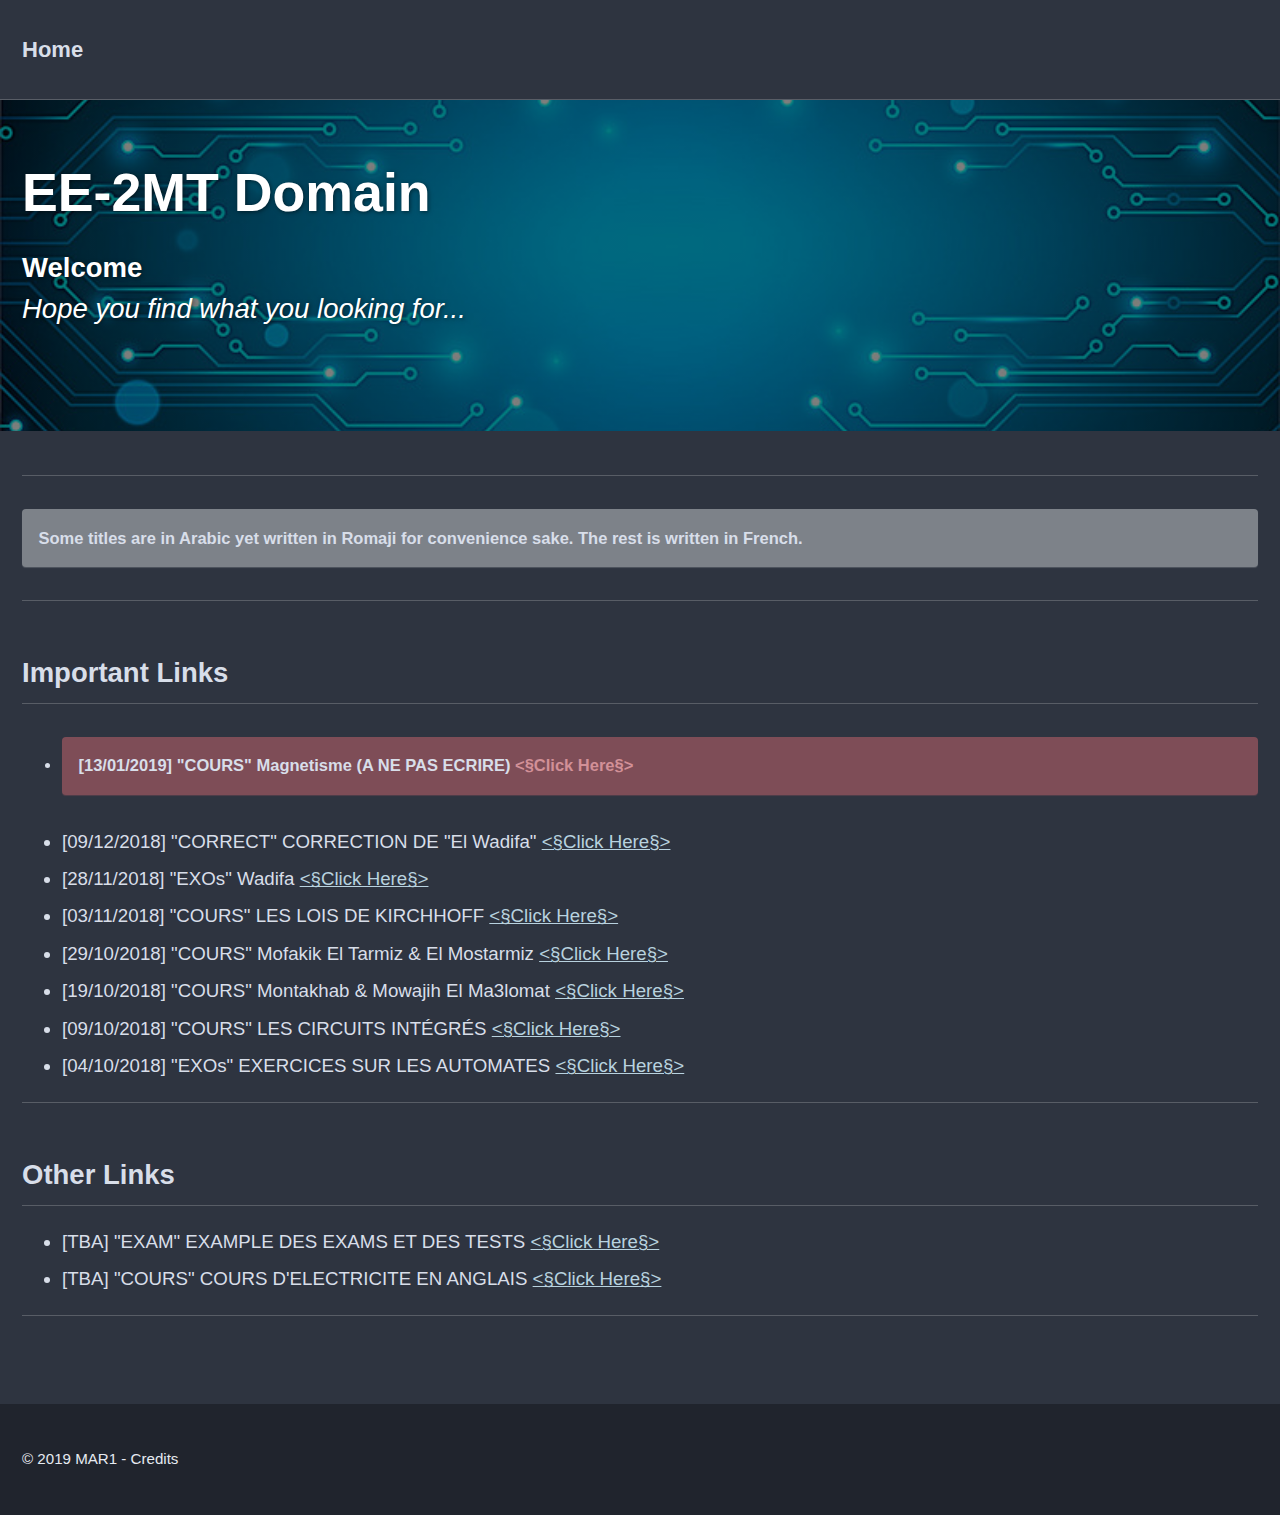
<file: index.html>
<!DOCTYPE html>

  <!--
    Minimal Mistakes Jekyll Theme 4.6.0 by Michael Rose
    Copyright 2017 Michael Rose - mademistakes.com | @mmistakes
    Free for personal and commercial use under the MIT license
    https://github.com/mmistakes/minimal-mistakes/blob/master/LICENSE.txt
  -->

  <html class=" js " lang="en">

    <head>

      <meta http-equiv="content-type" content="text/html; charset=UTF-8">
      <meta charset="utf-8">
        
      <!-- begin SEO -->
      
      <title>EE - 2MT Domain</title>

      <!-- end SEO -->

      <!-- http://t.co/dKP3o1e -->

      <meta name="HandheldFriendly" content="True">
      <meta name="MobileOptimized" content="320">
      <meta name="viewport" content="width=device-width, initial-scale=1.0">

      <script>
        document.documentElement.className = document.documentElement.className.replace(/\bno-js\b/g, '') + ' js ';
      </script>

      <!-- For all browsers -->

      <link rel="stylesheet" href="./rsrcs/main.css">

      <!--[if lte IE 9]>
        
        <style>
          
          /* old IE unsupported flexbox fixes */
          
          .greedy-nav .site-title 
            {
              padding-right: 3em;
            }
          
          .greedy-nav button 
            {
              position: absolute;
              top: 0;
              right: 0;
              height: 100%;
            }
        
        </style>
      
      <![endif]-->



      <!-- start custom head snippets -->

      <!-- insert favicons. use http://realfavicongenerator.net/ -->


      <link rel="apple-touch-icon" sizes="180x180" href="/imgs/apple-touch-icon.png">
      <link rel="icon" type="image/png" sizes="32x32" href="/imgs/favicon-32x32.png">
      <link rel="icon" type="image/png" sizes="16x16" href="/imgs/favicon-16x16.png">
      <link rel="manifest" href="/imgs/site.webmanifest">
      <link rel="mask-icon" href="/imgs/safari-pinned-tab.svg" color="#5bbad5">
      <link rel="shortcut icon" href="/imgs/favicon.ico">
      <meta name="msapplication-TileColor" content="#da532c">
      <meta name="msapplication-config" content="/imgs/browserconfig.xml">
      <meta name="theme-color" content="#ffffff">


      <!-- end custom head snippets -->

      <style id="fit-vids-style">
        
        .fluid-width-video-wrapper
          {
            width:100%;
            position:relative;
            padding:0;
          }
        .fluid-width-video-wrapper iframe,.fluid-width-video-wrapper object,.fluid-width-video-wrapper embed 
          {
            position:absolute;
            top:0;
            left:0;
            width:100%;
            height:100%;
          }
      </style>
    </head>

    <body class="layout--splash" style="margin-bottom: 176.7px;">

      <!--[if lt IE 9]>
        <div class="notice--danger align-center" style="margin: 0;">
          You are using an <strong>outdated</strong> browser. 
          Please <a href="http://browsehappy.com/">upgrade your browser</a> 
          to improve your experience.
        </div>
      <![endif]-->

      <div class="masthead">
        <div class="masthead__inner-wrap">
          <div class="masthead__menu">
            <nav id="site-nav" class="greedy-nav">
              <ul class="visible-links">
            
                <li class="masthead__menu-item masthead__menu-item--lg">
                  <a href="./index.html">
                    Home
                  </a>
                </li>
          
              </ul>

            </nav>
          </div>
        </div>
      </div>

      <div class="page__hero--overlay" style="background-color: #5e616c; background-image: linear-gradient(rgba(0, 0, 0, 0.5), rgba(0, 0, 0, 0.5)), url('./imgs/pcbblue.jpg');">
        <div class="wrapper">

          <h1 class="page__title" itemprop="headline">
            EE-2MT Domain
          </h1>
          <p class="page__lead">
		    <strong>
			  Welcome
			</strong> 
			<br>
            <em>
              Hope you find what you looking for...
            </em>
          </p>
   
        </div>
      </div>

      <div id="main" role="main">
        <article class="splash" itemscope="" itemtype="http://schema.org/CreativeWork">
        
          
          <section class="page__content" itemprop="text">
          
            <hr>
        
            <div class="notice">

              <b>
                Some titles are in Arabic yet written in Romaji for convenience sake. The rest is written in French.
              </b>

            </div>

            <hr>

            <h2>
              Important Links
            </h2>
            
            <ul>
              <li class="notice--danger">
                [13/01/2019] "COURS" Magnetisme (A NE PAS ECRIRE) <a href="https://goo.gl/nyuJ6T" target="_blank"><§Click Here§></a>
              </li>
              <li>
                [09/12/2018] "CORRECT" CORRECTION DE "El Wadifa" <a href="https://goo.gl/tXmb4T" target="_blank"><§Click Here§></a>
              </li>
              <li>
                [28/11/2018] "EXOs" Wadifa <a href="https://goo.gl/Xcij1s" target="_blank"><§Click Here§></a>
              </li>
              <li>
                [03/11/2018] "COURS" LES LOIS DE KIRCHHOFF <a href="https://goo.gl/JHf1C8" target="_blank"><§Click Here§></a>
              </li>
              <li>
                [29/10/2018] "COURS" Mofakik El Tarmiz & El Mostarmiz <a href="https://goo.gl/WYpdgW" target="_blank"><§Click Here§></a>
              </li>
              <li>
                [19/10/2018] "COURS" Montakhab & Mowajih El Ma3lomat <a href="https://goo.gl/VkTCDT" target="_blank"><§Click Here§></a>
              </li>
              <li>
                [09/10/2018] "COURS" LES CIRCUITS INTÉGRÉS <a href="https://goo.gl/JoSkff" target="_blank"><§Click Here§></a>
              </li>
              <li>
                [04/10/2018] "EXOs" EXERCICES SUR LES AUTOMATES <a href="https://goo.gl/8TeKbC" target="_blank"><§Click Here§></a>
              </li>
            </ul>
            
            <hr>
            
            <h2>
              Other Links
            </h2>
            
            <ul>
              <li>
                [TBA] "EXAM" EXAMPLE DES EXAMS ET DES TESTS <a href="http://2as.ency-education.com/genie_electric-exams.html"><§Click Here§></a>
              </li>
              <li>
                [TBA] "COURS" COURS D'ELECTRICITE EN ANGLAIS <a href="https://www.khanacademy.org/science/electrical-engineering"><§Click Here§></a>
              </li>
            </ul>

          </section>

        </article>

        <hr>
 
      </div>
      
      <audio autoplay="" loop=""><source src="./rsrcs/SWITCH1.mp3" type="audio/mpeg"></audio>

      <div class="page__footer">

        <footer>

          <!-- start custom footer snippets -->

          <!-- end custom footer snippets -->

          <div class="page__footer-copyright">
            © 2019 MAR1
			-
			<a href="./credits.html">Credits</a>
          </div>
 
        </footer>

      </div>

    
      <script src="./rsrcs/main.js"></script>

      <script>
        (function(i,s,o,g,r,a,m){i['GoogleAnalyticsObject']=r;i[r]=i[r]||function(){
        (i[r].q=i[r].q||[]).push(arguments)},i[r].l=1*new Date();a=s.createElement(o),
        m=s.getElementsByTagName(o)[0];a.async=1;a.src=g;m.parentNode.insertBefore(a,m)
        })(window,document,'script','https://www.google-analytics.com/analytics.js','ga');
      
        ga('create', 'UA-86465881-1', 'auto');
        ga('send', 'pageview');
      </script>

    </body>

  </html>
</file>
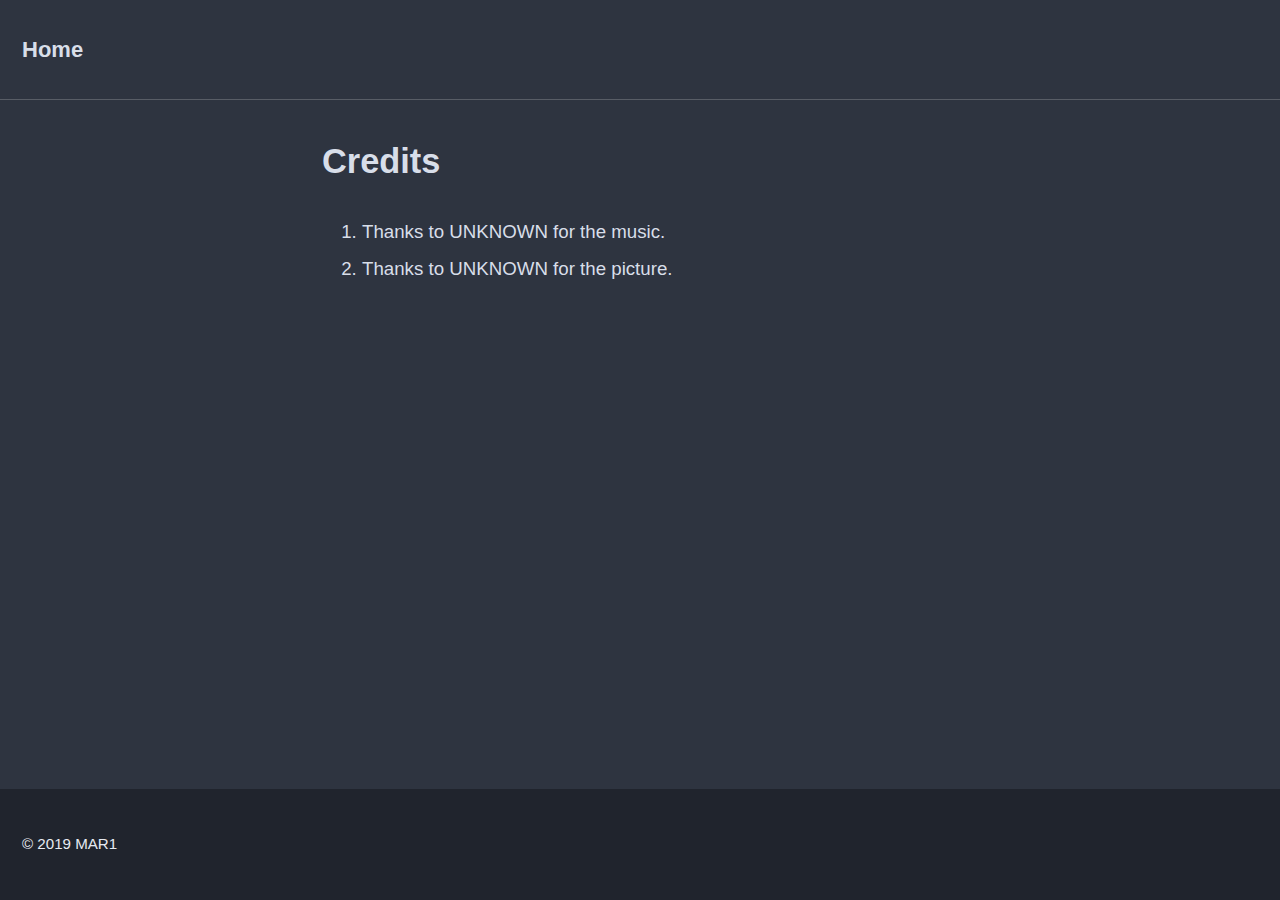
<file: credits.html>
<!DOCTYPE html>

  <!--
    Minimal Mistakes Jekyll Theme 4.6.0 by Michael Rose
    Copyright 2017 Michael Rose - mademistakes.com | @mmistakes
    Free for personal and commercial use under the MIT license
    https://github.com/mmistakes/minimal-mistakes/blob/master/LICENSE.txt
  -->

  <html class=" js " lang="en">

    <head>

      <meta http-equiv="content-type" content="text/html; charset=UTF-8">
      <meta charset="utf-8">
        
      <!-- begin SEO -->
      
      <title>Credits - EE 2MT</title>

      <!-- end SEO -->

      <!-- http://t.co/dKP3o1e -->

      <meta name="HandheldFriendly" content="True">
      <meta name="MobileOptimized" content="320">
      <meta name="viewport" content="width=device-width, initial-scale=1.0">

      <script>
        document.documentElement.className = document.documentElement.className.replace(/\bno-js\b/g, '') + ' js ';
      </script>

      <!-- For all browsers -->

      <link rel="stylesheet" href="./rsrcs/main.css">

      <!--[if lte IE 9]>
        
        <style>
          
          /* old IE unsupported flexbox fixes */
          
          .greedy-nav .site-title 
            {
              padding-right: 3em;
            }
          
          .greedy-nav button 
            {
              position: absolute;
              top: 0;
              right: 0;
              height: 100%;
            }
        
        </style>
      
      <![endif]-->



      <!-- start custom head snippets -->

      <!-- insert favicons. use http://realfavicongenerator.net/ -->
	  

      <link rel="apple-touch-icon" sizes="180x180" href="/imgs/apple-touch-icon.png">
      <link rel="icon" type="image/png" sizes="32x32" href="/imgs/favicon-32x32.png">
      <link rel="icon" type="image/png" sizes="16x16" href="/imgs/favicon-16x16.png">
      <link rel="manifest" href="/imgs/site.webmanifest">
      <link rel="mask-icon" href="/imgs/safari-pinned-tab.svg" color="#5bbad5">
      <link rel="shortcut icon" href="/imgs/favicon.ico">
      <meta name="msapplication-TileColor" content="#da532c">
      <meta name="msapplication-config" content="/imgs/browserconfig.xml">
      <meta name="theme-color" content="#ffffff">


      <!-- end custom head snippets -->

      <style id="fit-vids-style">
        
        .fluid-width-video-wrapper
          {
            width:100%;
            position:relative;
            padding:0;
          }
        .fluid-width-video-wrapper iframe,.fluid-width-video-wrapper object,.fluid-width-video-wrapper embed 
          {
            position:absolute;
            top:0;
            left:0;
            width:100%;
            height:100%;
          }
      </style>
    </head>
    
    <body class="layout--splash" style="margin-bottom: 176.7px;">

      <!--[if lt IE 9]>
        <div class="notice--danger align-center" style="margin: 0;">
          You are using an <strong>outdated</strong> browser. 
          Please <a href="http://browsehappy.com/">upgrade your browser</a> 
          to improve your experience.
        </div>
      <![endif]-->

      <div class="masthead">
        <div class="masthead__inner-wrap">
          <div class="masthead__menu">
            <nav id="site-nav" class="greedy-nav">
              <ul class="visible-links">
            
                <li class="masthead__menu-item masthead__menu-item--lg">
                  <a href="https://02mt.ga/">
                    Home
                  </a>
                </li>
          
              </ul>

            </nav>
          </div>
        </div>
      </div>
      
      <div id="main" role="main">
      
        <article class="page" itemscope="" itemtype="http://schema.org/CreativeWork">
          
          <meta itemprop="headline" content="Donations">
    
          <div class="page__inner-wrap">
      
            <header>
          
              <h1 class="page__title" itemprop="headline">Credits</h1>
          
            </header>
      
            <section class="page__content" itemprop="text">
              
              <ol>
				<li>
				  Thanks to UNKNOWN for the music.
				</li>
				<li>
				  Thanks to UNKNOWN for the picture.
				</li>
			  </ol>

            </section>

            <footer class="page__meta">
            </footer>

          </div>

        </article>
        
      </div>
      
      <audio autoplay=""><source src="./rsrcs/SWITCH2.mp3" type="audio/mpeg"></audio>
      
      <div class="page__footer">

        <footer>

          <!-- start custom footer snippets -->

          <!-- end custom footer snippets -->

          <div class="page__footer-copyright">
            © 2019 MAR1
          </div>
 
        </footer>

      </div>

    
      <script src="./rsrcs/main.js"></script>

      <script>
        (function(i,s,o,g,r,a,m){i['GoogleAnalyticsObject']=r;i[r]=i[r]||function(){
        (i[r].q=i[r].q||[]).push(arguments)},i[r].l=1*new Date();a=s.createElement(o),
        m=s.getElementsByTagName(o)[0];a.async=1;a.src=g;m.parentNode.insertBefore(a,m)
        })(window,document,'script','https://www.google-analytics.com/analytics.js','ga');
      
        ga('create', 'UA-86465881-1', 'auto');
        ga('send', 'pageview');
      </script>
       
  </html>
</file>
<file: rsrcs/main.css>
.author__urls.social-icons .fa,.page__footer-follow .social-icons .fa{color:inherit}/*!
 * Minimal Mistakes Jekyll Theme 4.6.0 by Michael Rose
 * Copyright 2017 Michael Rose - mademistakes.com | @mmistakes
 * Licensed under MIT (https://github.com/mmistakes/minimal-mistakes/blob/master/LICENSE.txt)
*//*!
 *  Font Awesome 4.7.0 by @davegandy - http://fontawesome.io - @fontawesome
 *  License - http://fontawesome.io/license (Font: SIL OFL 1.1, CSS: MIT License)
 */@font-face{font-family:'FontAwesome';src:url("../fonts/fontawesome-webfont.eot?v=4.7.0");src:url("../fonts/fontawesome-webfont.eot?#iefix&v=4.7.0") format("embedded-opentype"),url("../fonts/fontawesome-webfont.woff2?v=4.7.0") format("woff2"),url("../fonts/fontawesome-webfont.woff?v=4.7.0") format("woff"),url("../fonts/fontawesome-webfont.ttf?v=4.7.0") format("truetype"),url("../fonts/fontawesome-webfont.svg?v=4.7.0#fontawesomeregular") format("svg");font-weight:normal;font-style:normal}.fa{display:inline-block;font:normal normal normal 14px/1 FontAwesome;font-size:inherit;text-rendering:auto;-webkit-font-smoothing:antialiased;-moz-osx-font-smoothing:grayscale}.fa-lg{font-size:1.3333333333em;line-height:.75em;vertical-align:-15%}.fa-2x{font-size:2em}.fa-3x{font-size:3em}.fa-4x{font-size:4em}.fa-5x{font-size:5em}.fa-fw{width:1.2857142857em;text-align:center}.fa-ul{padding-left:0;margin-left:2.1428571429em;list-style-type:none}.fa-ul>li{position:relative}.fa-li{position:absolute;left:-2.1428571429em;width:2.1428571429em;top:.1428571429em;text-align:center}.fa-li.fa-lg{left:-1.8571428571em}.fa-border{padding:.2em .25em .15em;border:solid 0.08em #eee;border-radius:.1em}.fa-pull-left{float:left}.fa-pull-right{float:right}.fa.fa-pull-left{margin-right:.3em}.fa.fa-pull-right{margin-left:.3em}.pull-right{float:right}.pull-left{float:left}.fa.pull-left{margin-right:.3em}.fa.pull-right{margin-left:.3em}.fa-spin{-webkit-animation:fa-spin 2s infinite linear;animation:fa-spin 2s infinite linear}.fa-pulse{-webkit-animation:fa-spin 1s infinite steps(8);animation:fa-spin 1s infinite steps(8)}@-webkit-keyframes fa-spin{0%{-webkit-transform:rotate(0deg);transform:rotate(0deg)}100%{-webkit-transform:rotate(359deg);transform:rotate(359deg)}}@keyframes fa-spin{0%{-webkit-transform:rotate(0deg);transform:rotate(0deg)}100%{-webkit-transform:rotate(359deg);transform:rotate(359deg)}}.fa-rotate-90{-ms-filter:"progid:DXImageTransform.Microsoft.BasicImage(rotation=1)";-webkit-transform:rotate(90deg);-ms-transform:rotate(90deg);transform:rotate(90deg)}.fa-rotate-180{-ms-filter:"progid:DXImageTransform.Microsoft.BasicImage(rotation=2)";-webkit-transform:rotate(180deg);-ms-transform:rotate(180deg);transform:rotate(180deg)}.fa-rotate-270{-ms-filter:"progid:DXImageTransform.Microsoft.BasicImage(rotation=3)";-webkit-transform:rotate(270deg);-ms-transform:rotate(270deg);transform:rotate(270deg)}.fa-flip-horizontal{-ms-filter:"progid:DXImageTransform.Microsoft.BasicImage(rotation=0, mirror=1)";-webkit-transform:scale(-1, 1);-ms-transform:scale(-1, 1);transform:scale(-1, 1)}.fa-flip-vertical{-ms-filter:"progid:DXImageTransform.Microsoft.BasicImage(rotation=2, mirror=1)";-webkit-transform:scale(1, -1);-ms-transform:scale(1, -1);transform:scale(1, -1)}:root .fa-rotate-90,:root .fa-rotate-180,:root .fa-rotate-270,:root .fa-flip-horizontal,:root .fa-flip-vertical{filter:none}.fa-stack{position:relative;display:inline-block;width:2em;height:2em;line-height:2em;vertical-align:middle}.fa-stack-1x,.fa-stack-2x{position:absolute;left:0;width:100%;text-align:center}.fa-stack-1x{line-height:inherit}.fa-stack-2x{font-size:2em}.fa-inverse{color:#fff}.fa-glass:before{content:""}.fa-music:before{content:""}.fa-search:before{content:""}.fa-envelope-o:before{content:""}.fa-heart:before{content:""}.fa-star:before{content:""}.fa-star-o:before{content:""}.fa-user:before{content:""}.fa-film:before{content:""}.fa-th-large:before{content:""}.fa-th:before{content:""}.fa-th-list:before{content:""}.fa-check:before{content:""}.fa-remove:before,.fa-close:before,.fa-times:before{content:""}.fa-search-plus:before{content:""}.fa-search-minus:before{content:""}.fa-power-off:before{content:""}.fa-signal:before{content:""}.fa-gear:before,.fa-cog:before{content:""}.fa-trash-o:before{content:""}.fa-home:before{content:""}.fa-file-o:before{content:""}.fa-clock-o:before{content:""}.fa-road:before{content:""}.fa-download:before{content:""}.fa-arrow-circle-o-down:before{content:""}.fa-arrow-circle-o-up:before{content:""}.fa-inbox:before{content:""}.fa-play-circle-o:before{content:""}.fa-rotate-right:before,.fa-repeat:before{content:""}.fa-refresh:before{content:""}.fa-list-alt:before{content:""}.fa-lock:before{content:""}.fa-flag:before{content:""}.fa-headphones:before{content:""}.fa-volume-off:before{content:""}.fa-volume-down:before{content:""}.fa-volume-up:before{content:""}.fa-qrcode:before{content:""}.fa-barcode:before{content:""}.fa-tag:before{content:""}.fa-tags:before{content:""}.fa-book:before{content:""}.fa-bookmark:before{content:""}.fa-print:before{content:""}.fa-camera:before{content:""}.fa-font:before{content:""}.fa-bold:before{content:""}.fa-italic:before{content:""}.fa-text-height:before{content:""}.fa-text-width:before{content:""}.fa-align-left:before{content:""}.fa-align-center:before{content:""}.fa-align-right:before{content:""}.fa-align-justify:before{content:""}.fa-list:before{content:""}.fa-dedent:before,.fa-outdent:before{content:""}.fa-indent:before{content:""}.fa-video-camera:before{content:""}.fa-photo:before,.fa-image:before,.fa-picture-o:before{content:""}.fa-pencil:before{content:""}.fa-map-marker:before{content:""}.fa-adjust:before{content:""}.fa-tint:before{content:""}.fa-edit:before,.fa-pencil-square-o:before{content:""}.fa-share-square-o:before{content:""}.fa-check-square-o:before{content:""}.fa-arrows:before{content:""}.fa-step-backward:before{content:""}.fa-fast-backward:before{content:""}.fa-backward:before{content:""}.fa-play:before{content:""}.fa-pause:before{content:""}.fa-stop:before{content:""}.fa-forward:before{content:""}.fa-fast-forward:before{content:""}.fa-step-forward:before{content:""}.fa-eject:before{content:""}.fa-chevron-left:before{content:""}.fa-chevron-right:before{content:""}.fa-plus-circle:before{content:""}.fa-minus-circle:before{content:""}.fa-times-circle:before{content:""}.fa-check-circle:before{content:""}.fa-question-circle:before{content:""}.fa-info-circle:before{content:""}.fa-crosshairs:before{content:""}.fa-times-circle-o:before{content:""}.fa-check-circle-o:before{content:""}.fa-ban:before{content:""}.fa-arrow-left:before{content:""}.fa-arrow-right:before{content:""}.fa-arrow-up:before{content:""}.fa-arrow-down:before{content:""}.fa-mail-forward:before,.fa-share:before{content:""}.fa-expand:before{content:""}.fa-compress:before{content:""}.fa-plus:before{content:""}.fa-minus:before{content:""}.fa-asterisk:before{content:""}.fa-exclamation-circle:before{content:""}.fa-gift:before{content:""}.fa-leaf:before{content:""}.fa-fire:before{content:""}.fa-eye:before{content:""}.fa-eye-slash:before{content:""}.fa-warning:before,.fa-exclamation-triangle:before{content:""}.fa-plane:before{content:""}.fa-calendar:before{content:""}.fa-random:before{content:""}.fa-comment:before{content:""}.fa-magnet:before{content:""}.fa-chevron-up:before{content:""}.fa-chevron-down:before{content:""}.fa-retweet:before{content:""}.fa-shopping-cart:before{content:""}.fa-folder:before{content:""}.fa-folder-open:before{content:""}.fa-arrows-v:before{content:""}.fa-arrows-h:before{content:""}.fa-bar-chart-o:before,.fa-bar-chart:before{content:""}.fa-twitter-square:before{content:""}.fa-facebook-square:before{content:""}.fa-camera-retro:before{content:""}.fa-key:before{content:""}.fa-gears:before,.fa-cogs:before{content:""}.fa-comments:before{content:""}.fa-thumbs-o-up:before{content:""}.fa-thumbs-o-down:before{content:""}.fa-star-half:before{content:""}.fa-heart-o:before{content:""}.fa-sign-out:before{content:""}.fa-linkedin-square:before{content:""}.fa-thumb-tack:before{content:""}.fa-external-link:before{content:""}.fa-sign-in:before{content:""}.fa-trophy:before{content:""}.fa-github-square:before{content:""}.fa-upload:before{content:""}.fa-lemon-o:before{content:""}.fa-phone:before{content:""}.fa-square-o:before{content:""}.fa-bookmark-o:before{content:""}.fa-phone-square:before{content:""}.fa-twitter:before{content:""}.fa-facebook-f:before,.fa-facebook:before{content:""}.fa-github:before{content:""}.fa-unlock:before{content:""}.fa-credit-card:before{content:""}.fa-feed:before,.fa-rss:before{content:""}.fa-hdd-o:before{content:""}.fa-bullhorn:before{content:""}.fa-bell:before{content:""}.fa-certificate:before{content:""}.fa-hand-o-right:before{content:""}.fa-hand-o-left:before{content:""}.fa-hand-o-up:before{content:""}.fa-hand-o-down:before{content:""}.fa-arrow-circle-left:before{content:""}.fa-arrow-circle-right:before{content:""}.fa-arrow-circle-up:before{content:""}.fa-arrow-circle-down:before{content:""}.fa-globe:before{content:""}.fa-wrench:before{content:""}.fa-tasks:before{content:""}.fa-filter:before{content:""}.fa-briefcase:before{content:""}.fa-arrows-alt:before{content:""}.fa-group:before,.fa-users:before{content:""}.fa-chain:before,.fa-link:before{content:""}.fa-cloud:before{content:""}.fa-flask:before{content:""}.fa-cut:before,.fa-scissors:before{content:""}.fa-copy:before,.fa-files-o:before{content:""}.fa-paperclip:before{content:""}.fa-save:before,.fa-floppy-o:before{content:""}.fa-square:before{content:""}.fa-navicon:before,.fa-reorder:before,.fa-bars:before{content:""}.fa-list-ul:before{content:""}.fa-list-ol:before{content:""}.fa-strikethrough:before{content:""}.fa-underline:before{content:""}.fa-table:before{content:""}.fa-magic:before{content:""}.fa-truck:before{content:""}.fa-pinterest:before{content:""}.fa-pinterest-square:before{content:""}.fa-google-plus-square:before{content:""}.fa-google-plus:before{content:""}.fa-money:before{content:""}.fa-caret-down:before{content:""}.fa-caret-up:before{content:""}.fa-caret-left:before{content:""}.fa-caret-right:before{content:""}.fa-columns:before{content:""}.fa-unsorted:before,.fa-sort:before{content:""}.fa-sort-down:before,.fa-sort-desc:before{content:""}.fa-sort-up:before,.fa-sort-asc:before{content:""}.fa-envelope:before{content:""}.fa-linkedin:before{content:""}.fa-rotate-left:before,.fa-undo:before{content:""}.fa-legal:before,.fa-gavel:before{content:""}.fa-dashboard:before,.fa-tachometer:before{content:""}.fa-comment-o:before{content:""}.fa-comments-o:before{content:""}.fa-flash:before,.fa-bolt:before{content:""}.fa-sitemap:before{content:""}.fa-umbrella:before{content:""}.fa-paste:before,.fa-clipboard:before{content:""}.fa-lightbulb-o:before{content:""}.fa-exchange:before{content:""}.fa-cloud-download:before{content:""}.fa-cloud-upload:before{content:""}.fa-user-md:before{content:""}.fa-stethoscope:before{content:""}.fa-suitcase:before{content:""}.fa-bell-o:before{content:""}.fa-coffee:before{content:""}.fa-cutlery:before{content:""}.fa-file-text-o:before{content:""}.fa-building-o:before{content:""}.fa-hospital-o:before{content:""}.fa-ambulance:before{content:""}.fa-medkit:before{content:""}.fa-fighter-jet:before{content:""}.fa-beer:before{content:""}.fa-h-square:before{content:""}.fa-plus-square:before{content:""}.fa-angle-double-left:before{content:""}.fa-angle-double-right:before{content:""}.fa-angle-double-up:before{content:""}.fa-angle-double-down:before{content:""}.fa-angle-left:before{content:""}.fa-angle-right:before{content:""}.fa-angle-up:before{content:""}.fa-angle-down:before{content:""}.fa-desktop:before{content:""}.fa-laptop:before{content:""}.fa-tablet:before{content:""}.fa-mobile-phone:before,.fa-mobile:before{content:""}.fa-circle-o:before{content:""}.fa-quote-left:before{content:""}.fa-quote-right:before{content:""}.fa-spinner:before{content:""}.fa-circle:before{content:""}.fa-mail-reply:before,.fa-reply:before{content:""}.fa-github-alt:before{content:""}.fa-folder-o:before{content:""}.fa-folder-open-o:before{content:""}.fa-smile-o:before{content:""}.fa-frown-o:before{content:""}.fa-meh-o:before{content:""}.fa-gamepad:before{content:""}.fa-keyboard-o:before{content:""}.fa-flag-o:before{content:""}.fa-flag-checkered:before{content:""}.fa-terminal:before{content:""}.fa-code:before{content:""}.fa-mail-reply-all:before,.fa-reply-all:before{content:""}.fa-star-half-empty:before,.fa-star-half-full:before,.fa-star-half-o:before{content:""}.fa-location-arrow:before{content:""}.fa-crop:before{content:""}.fa-code-fork:before{content:""}.fa-unlink:before,.fa-chain-broken:before{content:""}.fa-question:before{content:""}.fa-info:before{content:""}.fa-exclamation:before{content:""}.fa-superscript:before{content:""}.fa-subscript:before{content:""}.fa-eraser:before{content:""}.fa-puzzle-piece:before{content:""}.fa-microphone:before{content:""}.fa-microphone-slash:before{content:""}.fa-shield:before{content:""}.fa-calendar-o:before{content:""}.fa-fire-extinguisher:before{content:""}.fa-rocket:before{content:""}.fa-maxcdn:before{content:""}.fa-chevron-circle-left:before{content:""}.fa-chevron-circle-right:before{content:""}.fa-chevron-circle-up:before{content:""}.fa-chevron-circle-down:before{content:""}.fa-html5:before{content:""}.fa-css3:before{content:""}.fa-anchor:before{content:""}.fa-unlock-alt:before{content:""}.fa-bullseye:before{content:""}.fa-ellipsis-h:before{content:""}.fa-ellipsis-v:before{content:""}.fa-rss-square:before{content:""}.fa-play-circle:before{content:""}.fa-ticket:before{content:""}.fa-minus-square:before{content:""}.fa-minus-square-o:before{content:""}.fa-level-up:before{content:""}.fa-level-down:before{content:""}.fa-check-square:before{content:""}.fa-pencil-square:before{content:""}.fa-external-link-square:before{content:""}.fa-share-square:before{content:""}.fa-compass:before{content:""}.fa-toggle-down:before,.fa-caret-square-o-down:before{content:""}.fa-toggle-up:before,.fa-caret-square-o-up:before{content:""}.fa-toggle-right:before,.fa-caret-square-o-right:before{content:""}.fa-euro:before,.fa-eur:before{content:""}.fa-gbp:before{content:""}.fa-dollar:before,.fa-usd:before{content:""}.fa-rupee:before,.fa-inr:before{content:""}.fa-cny:before,.fa-rmb:before,.fa-yen:before,.fa-jpy:before{content:""}.fa-ruble:before,.fa-rouble:before,.fa-rub:before{content:""}.fa-won:before,.fa-krw:before{content:""}.fa-bitcoin:before,.fa-btc:before{content:""}.fa-file:before{content:""}.fa-file-text:before{content:""}.fa-sort-alpha-asc:before{content:""}.fa-sort-alpha-desc:before{content:""}.fa-sort-amount-asc:before{content:""}.fa-sort-amount-desc:before{content:""}.fa-sort-numeric-asc:before{content:""}.fa-sort-numeric-desc:before{content:""}.fa-thumbs-up:before{content:""}.fa-thumbs-down:before{content:""}.fa-youtube-square:before{content:""}.fa-youtube:before{content:""}.fa-xing:before{content:""}.fa-xing-square:before{content:""}.fa-youtube-play:before{content:""}.fa-dropbox:before{content:""}.fa-stack-overflow:before{content:""}.fa-instagram:before{content:""}.fa-flickr:before{content:""}.fa-adn:before{content:""}.fa-bitbucket:before{content:""}.fa-bitbucket-square:before{content:""}.fa-tumblr:before{content:""}.fa-tumblr-square:before{content:""}.fa-long-arrow-down:before{content:""}.fa-long-arrow-up:before{content:""}.fa-long-arrow-left:before{content:""}.fa-long-arrow-right:before{content:""}.fa-apple:before{content:""}.fa-windows:before{content:""}.fa-android:before{content:""}.fa-linux:before{content:""}.fa-dribbble:before{content:""}.fa-skype:before{content:""}.fa-foursquare:before{content:""}.fa-trello:before{content:""}.fa-female:before{content:""}.fa-male:before{content:""}.fa-gittip:before,.fa-gratipay:before{content:""}.fa-sun-o:before{content:""}.fa-moon-o:before{content:""}.fa-archive:before{content:""}.fa-bug:before{content:""}.fa-vk:before{content:""}.fa-weibo:before{content:""}.fa-renren:before{content:""}.fa-pagelines:before{content:""}.fa-stack-exchange:before{content:""}.fa-arrow-circle-o-right:before{content:""}.fa-arrow-circle-o-left:before{content:""}.fa-toggle-left:before,.fa-caret-square-o-left:before{content:""}.fa-dot-circle-o:before{content:""}.fa-wheelchair:before{content:""}.fa-vimeo-square:before{content:""}.fa-turkish-lira:before,.fa-try:before{content:""}.fa-plus-square-o:before{content:""}.fa-space-shuttle:before{content:""}.fa-slack:before{content:""}.fa-envelope-square:before{content:""}.fa-wordpress:before{content:""}.fa-openid:before{content:""}.fa-institution:before,.fa-bank:before,.fa-university:before{content:""}.fa-mortar-board:before,.fa-graduation-cap:before{content:""}.fa-yahoo:before{content:""}.fa-google:before{content:""}.fa-reddit:before{content:""}.fa-reddit-square:before{content:""}.fa-stumbleupon-circle:before{content:""}.fa-stumbleupon:before{content:""}.fa-delicious:before{content:""}.fa-digg:before{content:""}.fa-pied-piper-pp:before{content:""}.fa-pied-piper-alt:before{content:""}.fa-drupal:before{content:""}.fa-joomla:before{content:""}.fa-language:before{content:""}.fa-fax:before{content:""}.fa-building:before{content:""}.fa-child:before{content:""}.fa-paw:before{content:""}.fa-spoon:before{content:""}.fa-cube:before{content:""}.fa-cubes:before{content:""}.fa-behance:before{content:""}.fa-behance-square:before{content:""}.fa-steam:before{content:""}.fa-steam-square:before{content:""}.fa-recycle:before{content:""}.fa-automobile:before,.fa-car:before{content:""}.fa-cab:before,.fa-taxi:before{content:""}.fa-tree:before{content:""}.fa-spotify:before{content:""}.fa-deviantart:before{content:""}.fa-soundcloud:before{content:""}.fa-database:before{content:""}.fa-file-pdf-o:before{content:""}.fa-file-word-o:before{content:""}.fa-file-excel-o:before{content:""}.fa-file-powerpoint-o:before{content:""}.fa-file-photo-o:before,.fa-file-picture-o:before,.fa-file-image-o:before{content:""}.fa-file-zip-o:before,.fa-file-archive-o:before{content:""}.fa-file-sound-o:before,.fa-file-audio-o:before{content:""}.fa-file-movie-o:before,.fa-file-video-o:before{content:""}.fa-file-code-o:before{content:""}.fa-vine:before{content:""}.fa-codepen:before{content:""}.fa-jsfiddle:before{content:""}.fa-life-bouy:before,.fa-life-buoy:before,.fa-life-saver:before,.fa-support:before,.fa-life-ring:before{content:""}.fa-circle-o-notch:before{content:""}.fa-ra:before,.fa-resistance:before,.fa-rebel:before{content:""}.fa-ge:before,.fa-empire:before{content:""}.fa-git-square:before{content:""}.fa-git:before{content:""}.fa-y-combinator-square:before,.fa-yc-square:before,.fa-hacker-news:before{content:""}.fa-tencent-weibo:before{content:""}.fa-qq:before{content:""}.fa-wechat:before,.fa-weixin:before{content:""}.fa-send:before,.fa-paper-plane:before{content:""}.fa-send-o:before,.fa-paper-plane-o:before{content:""}.fa-history:before{content:""}.fa-circle-thin:before{content:""}.fa-header:before{content:""}.fa-paragraph:before{content:""}.fa-sliders:before{content:""}.fa-share-alt:before{content:""}.fa-share-alt-square:before{content:""}.fa-bomb:before{content:""}.fa-soccer-ball-o:before,.fa-futbol-o:before{content:""}.fa-tty:before{content:""}.fa-binoculars:before{content:""}.fa-plug:before{content:""}.fa-slideshare:before{content:""}.fa-twitch:before{content:""}.fa-yelp:before{content:""}.fa-newspaper-o:before{content:""}.fa-wifi:before{content:""}.fa-calculator:before{content:""}.fa-paypal:before{content:""}.fa-google-wallet:before{content:""}.fa-cc-visa:before{content:""}.fa-cc-mastercard:before{content:""}.fa-cc-discover:before{content:""}.fa-cc-amex:before{content:""}.fa-cc-paypal:before{content:""}.fa-cc-stripe:before{content:""}.fa-bell-slash:before{content:""}.fa-bell-slash-o:before{content:""}.fa-trash:before{content:""}.fa-copyright:before{content:""}.fa-at:before{content:""}.fa-eyedropper:before{content:""}.fa-paint-brush:before{content:""}.fa-birthday-cake:before{content:""}.fa-area-chart:before{content:""}.fa-pie-chart:before{content:""}.fa-line-chart:before{content:""}.fa-lastfm:before{content:""}.fa-lastfm-square:before{content:""}.fa-toggle-off:before{content:""}.fa-toggle-on:before{content:""}.fa-bicycle:before{content:""}.fa-bus:before{content:""}.fa-ioxhost:before{content:""}.fa-angellist:before{content:""}.fa-cc:before{content:""}.fa-shekel:before,.fa-sheqel:before,.fa-ils:before{content:""}.fa-meanpath:before{content:""}.fa-buysellads:before{content:""}.fa-connectdevelop:before{content:""}.fa-dashcube:before{content:""}.fa-forumbee:before{content:""}.fa-leanpub:before{content:""}.fa-sellsy:before{content:""}.fa-shirtsinbulk:before{content:""}.fa-simplybuilt:before{content:""}.fa-skyatlas:before{content:""}.fa-cart-plus:before{content:""}.fa-cart-arrow-down:before{content:""}.fa-diamond:before{content:""}.fa-ship:before{content:""}.fa-user-secret:before{content:""}.fa-motorcycle:before{content:""}.fa-street-view:before{content:""}.fa-heartbeat:before{content:""}.fa-venus:before{content:""}.fa-mars:before{content:""}.fa-mercury:before{content:""}.fa-intersex:before,.fa-transgender:before{content:""}.fa-transgender-alt:before{content:""}.fa-venus-double:before{content:""}.fa-mars-double:before{content:""}.fa-venus-mars:before{content:""}.fa-mars-stroke:before{content:""}.fa-mars-stroke-v:before{content:""}.fa-mars-stroke-h:before{content:""}.fa-neuter:before{content:""}.fa-genderless:before{content:""}.fa-facebook-official:before{content:""}.fa-pinterest-p:before{content:""}.fa-whatsapp:before{content:""}.fa-server:before{content:""}.fa-user-plus:before{content:""}.fa-user-times:before{content:""}.fa-hotel:before,.fa-bed:before{content:""}.fa-viacoin:before{content:""}.fa-train:before{content:""}.fa-subway:before{content:""}.fa-medium:before{content:""}.fa-yc:before,.fa-y-combinator:before{content:""}.fa-optin-monster:before{content:""}.fa-opencart:before{content:""}.fa-expeditedssl:before{content:""}.fa-battery-4:before,.fa-battery:before,.fa-battery-full:before{content:""}.fa-battery-3:before,.fa-battery-three-quarters:before{content:""}.fa-battery-2:before,.fa-battery-half:before{content:""}.fa-battery-1:before,.fa-battery-quarter:before{content:""}.fa-battery-0:before,.fa-battery-empty:before{content:""}.fa-mouse-pointer:before{content:""}.fa-i-cursor:before{content:""}.fa-object-group:before{content:""}.fa-object-ungroup:before{content:""}.fa-sticky-note:before{content:""}.fa-sticky-note-o:before{content:""}.fa-cc-jcb:before{content:""}.fa-cc-diners-club:before{content:""}.fa-clone:before{content:""}.fa-balance-scale:before{content:""}.fa-hourglass-o:before{content:""}.fa-hourglass-1:before,.fa-hourglass-start:before{content:""}.fa-hourglass-2:before,.fa-hourglass-half:before{content:""}.fa-hourglass-3:before,.fa-hourglass-end:before{content:""}.fa-hourglass:before{content:""}.fa-hand-grab-o:before,.fa-hand-rock-o:before{content:""}.fa-hand-stop-o:before,.fa-hand-paper-o:before{content:""}.fa-hand-scissors-o:before{content:""}.fa-hand-lizard-o:before{content:""}.fa-hand-spock-o:before{content:""}.fa-hand-pointer-o:before{content:""}.fa-hand-peace-o:before{content:""}.fa-trademark:before{content:""}.fa-registered:before{content:""}.fa-creative-commons:before{content:""}.fa-gg:before{content:""}.fa-gg-circle:before{content:""}.fa-tripadvisor:before{content:""}.fa-odnoklassniki:before{content:""}.fa-odnoklassniki-square:before{content:""}.fa-get-pocket:before{content:""}.fa-wikipedia-w:before{content:""}.fa-safari:before{content:""}.fa-chrome:before{content:""}.fa-firefox:before{content:""}.fa-opera:before{content:""}.fa-internet-explorer:before{content:""}.fa-tv:before,.fa-television:before{content:""}.fa-contao:before{content:""}.fa-500px:before{content:""}.fa-amazon:before{content:""}.fa-calendar-plus-o:before{content:""}.fa-calendar-minus-o:before{content:""}.fa-calendar-times-o:before{content:""}.fa-calendar-check-o:before{content:""}.fa-industry:before{content:""}.fa-map-pin:before{content:""}.fa-map-signs:before{content:""}.fa-map-o:before{content:""}.fa-map:before{content:""}.fa-commenting:before{content:""}.fa-commenting-o:before{content:""}.fa-houzz:before{content:""}.fa-vimeo:before{content:""}.fa-black-tie:before{content:""}.fa-fonticons:before{content:""}.fa-reddit-alien:before{content:""}.fa-edge:before{content:""}.fa-credit-card-alt:before{content:""}.fa-codiepie:before{content:""}.fa-modx:before{content:""}.fa-fort-awesome:before{content:""}.fa-usb:before{content:""}.fa-product-hunt:before{content:""}.fa-mixcloud:before{content:""}.fa-scribd:before{content:""}.fa-pause-circle:before{content:""}.fa-pause-circle-o:before{content:""}.fa-stop-circle:before{content:""}.fa-stop-circle-o:before{content:""}.fa-shopping-bag:before{content:""}.fa-shopping-basket:before{content:""}.fa-hashtag:before{content:""}.fa-bluetooth:before{content:""}.fa-bluetooth-b:before{content:""}.fa-percent:before{content:""}.fa-gitlab:before{content:""}.fa-wpbeginner:before{content:""}.fa-wpforms:before{content:""}.fa-envira:before{content:""}.fa-universal-access:before{content:""}.fa-wheelchair-alt:before{content:""}.fa-question-circle-o:before{content:""}.fa-blind:before{content:""}.fa-audio-description:before{content:""}.fa-volume-control-phone:before{content:""}.fa-braille:before{content:""}.fa-assistive-listening-systems:before{content:""}.fa-asl-interpreting:before,.fa-american-sign-language-interpreting:before{content:""}.fa-deafness:before,.fa-hard-of-hearing:before,.fa-deaf:before{content:""}.fa-glide:before{content:""}.fa-glide-g:before{content:""}.fa-signing:before,.fa-sign-language:before{content:""}.fa-low-vision:before{content:""}.fa-viadeo:before{content:""}.fa-viadeo-square:before{content:""}.fa-snapchat:before{content:""}.fa-snapchat-ghost:before{content:""}.fa-snapchat-square:before{content:""}.fa-pied-piper:before{content:""}.fa-first-order:before{content:""}.fa-yoast:before{content:""}.fa-themeisle:before{content:""}.fa-google-plus-circle:before,.fa-google-plus-official:before{content:""}.fa-fa:before,.fa-font-awesome:before{content:""}.fa-handshake-o:before{content:""}.fa-envelope-open:before{content:""}.fa-envelope-open-o:before{content:""}.fa-linode:before{content:""}.fa-address-book:before{content:""}.fa-address-book-o:before{content:""}.fa-vcard:before,.fa-address-card:before{content:""}.fa-vcard-o:before,.fa-address-card-o:before{content:""}.fa-user-circle:before{content:""}.fa-user-circle-o:before{content:""}.fa-user-o:before{content:""}.fa-id-badge:before{content:""}.fa-drivers-license:before,.fa-id-card:before{content:""}.fa-drivers-license-o:before,.fa-id-card-o:before{content:""}.fa-quora:before{content:""}.fa-free-code-camp:before{content:""}.fa-telegram:before{content:""}.fa-thermometer-4:before,.fa-thermometer:before,.fa-thermometer-full:before{content:""}.fa-thermometer-3:before,.fa-thermometer-three-quarters:before{content:""}.fa-thermometer-2:before,.fa-thermometer-half:before{content:""}.fa-thermometer-1:before,.fa-thermometer-quarter:before{content:""}.fa-thermometer-0:before,.fa-thermometer-empty:before{content:""}.fa-shower:before{content:""}.fa-bathtub:before,.fa-s15:before,.fa-bath:before{content:""}.fa-podcast:before{content:""}.fa-window-maximize:before{content:""}.fa-window-minimize:before{content:""}.fa-window-restore:before{content:""}.fa-times-rectangle:before,.fa-window-close:before{content:""}.fa-times-rectangle-o:before,.fa-window-close-o:before{content:""}.fa-bandcamp:before{content:""}.fa-grav:before{content:""}.fa-etsy:before{content:""}.fa-imdb:before{content:""}.fa-ravelry:before{content:""}.fa-eercast:before{content:""}.fa-microchip:before{content:""}.fa-snowflake-o:before{content:""}.fa-superpowers:before{content:""}.fa-wpexplorer:before{content:""}.fa-meetup:before{content:""}.sr-only{position:absolute;width:1px;height:1px;padding:0;margin:-1px;overflow:hidden;clip:rect(0, 0, 0, 0);border:0}.sr-only-focusable:active,.sr-only-focusable:focus{position:static;width:auto;height:auto;margin:0;overflow:visible;clip:auto}.mfp-counter{font-family:Georgia,Times,serif}.mfp-bg{top:0;left:0;width:100%;height:100%;z-index:1042;overflow:hidden;position:fixed;background:#000;opacity:.8;filter:alpha(opacity=80)}.mfp-wrap{top:0;left:0;width:100%;height:100%;z-index:1043;position:fixed;outline:none !important;-webkit-backface-visibility:hidden}.mfp-container{text-align:center;position:absolute;width:100%;height:100%;left:0;top:0;padding:0 8px;-webkit-box-sizing:border-box;-moz-box-sizing:border-box;box-sizing:border-box}.mfp-container:before{content:'';display:inline-block;height:100%;vertical-align:middle}.mfp-align-top .mfp-container:before{display:none}.mfp-content{position:relative;display:inline-block;vertical-align:middle;margin:0 auto;text-align:left;z-index:1045}.mfp-inline-holder .mfp-content,.mfp-ajax-holder .mfp-content{width:100%;cursor:auto}.mfp-ajax-cur{cursor:progress}.mfp-zoom-out-cur,.mfp-zoom-out-cur .mfp-image-holder .mfp-close{cursor:-moz-zoom-out;cursor:-webkit-zoom-out;cursor:zoom-out}.mfp-zoom{cursor:pointer;cursor:-webkit-zoom-in;cursor:-moz-zoom-in;cursor:zoom-in}.mfp-auto-cursor .mfp-content{cursor:auto}.mfp-close,.mfp-arrow,.mfp-preloader,.mfp-counter{-webkit-user-select:none;-moz-user-select:none;user-select:none}.mfp-loading.mfp-figure{display:none}.mfp-hide{display:none !important}.mfp-preloader{color:#ccc;position:absolute;top:50%;width:auto;text-align:center;margin-top:-0.8em;left:8px;right:8px;z-index:1044}.mfp-preloader a{color:#ccc}.mfp-preloader a:hover{color:#fff}.mfp-s-ready .mfp-preloader{display:none}.mfp-s-error .mfp-content{display:none}button.mfp-close,button.mfp-arrow{overflow:visible;cursor:pointer;background:transparent;border:0;-webkit-appearance:none;display:block;outline:none;padding:0;z-index:1046;-webkit-box-shadow:none;box-shadow:none}button::-moz-focus-inner{padding:0;border:0}.mfp-close{width:44px;height:44px;line-height:44px;position:absolute;right:0;top:0;text-decoration:none;text-align:center;opacity:1;filter:alpha(opacity=100);padding:0 0 18px 10px;color:#fff;font-style:normal;font-size:28px;font-family:Georgia,Times,serif}.mfp-close:hover,.mfp-close:focus{opacity:1;filter:alpha(opacity=100)}.mfp-close:active{top:1px}.mfp-close-btn-in .mfp-close{color:#fff}.mfp-image-holder .mfp-close,.mfp-iframe-holder .mfp-close{color:#fff;right:-6px;text-align:right;padding-right:6px;width:100%}.mfp-counter{position:absolute;top:0;right:0;color:#ccc;font-size:12px;line-height:18px}.mfp-arrow{position:absolute;opacity:1;filter:alpha(opacity=100);margin:0;top:50%;margin-top:-55px;padding:0;width:90px;height:110px;-webkit-tap-highlight-color:transparent}.mfp-arrow:active{margin-top:-54px}.mfp-arrow:hover,.mfp-arrow:focus{opacity:1;filter:alpha(opacity=100)}.mfp-arrow:before,.mfp-arrow:after,.mfp-arrow .mfp-b,.mfp-arrow .mfp-a{content:'';display:block;width:0;height:0;position:absolute;left:0;top:0;margin-top:35px;margin-left:35px;border:medium inset transparent}.mfp-arrow:after,.mfp-arrow .mfp-a{border-top-width:13px;border-bottom-width:13px;top:8px}.mfp-arrow:before,.mfp-arrow .mfp-b{border-top-width:21px;border-bottom-width:21px;opacity:0.7}.mfp-arrow-left{left:0}.mfp-arrow-left:after,.mfp-arrow-left .mfp-a{border-right:17px solid #fff;margin-left:31px}.mfp-arrow-left:before,.mfp-arrow-left .mfp-b{margin-left:25px;border-right:27px solid #fff}.mfp-arrow-right{right:0}.mfp-arrow-right:after,.mfp-arrow-right .mfp-a{border-left:17px solid #fff;margin-left:39px}.mfp-arrow-right:before,.mfp-arrow-right .mfp-b{border-left:27px solid #fff}.mfp-iframe-holder{padding-top:40px;padding-bottom:40px}.mfp-iframe-holder .mfp-content{line-height:0;width:100%;max-width:900px}.mfp-iframe-holder .mfp-close{top:-40px}.mfp-iframe-scaler{width:100%;height:0;overflow:hidden;padding-top:56.25%}.mfp-iframe-scaler iframe{position:absolute;display:block;top:0;left:0;width:100%;height:100%;box-shadow:0 0 8px rgba(0,0,0,0.6);background:#000}img.mfp-img{width:auto;max-width:100%;height:auto;display:block;line-height:0;-webkit-box-sizing:border-box;-moz-box-sizing:border-box;box-sizing:border-box;padding:40px 0 40px;margin:0 auto}.mfp-figure{line-height:0}.mfp-figure:after{content:'';position:absolute;left:0;top:40px;bottom:40px;display:block;right:0;width:auto;height:auto;z-index:-1;box-shadow:0 0 8px rgba(0,0,0,0.6);background:#444}.mfp-figure small{color:#bdbdbd;display:block;font-size:12px;line-height:14px}.mfp-figure figure{margin:0}.mfp-figure figcaption{margin-top:0;margin-bottom:0}.mfp-bottom-bar{margin-top:-36px;position:absolute;top:100%;left:0;width:100%;cursor:auto}.mfp-title{text-align:left;line-height:18px;color:#f3f3f3;word-wrap:break-word;padding-right:36px}.mfp-image-holder .mfp-content{max-width:100%}.mfp-gallery .mfp-image-holder .mfp-figure{cursor:pointer}@media screen and (max-width: 800px) and (orientation: landscape), screen and (max-height: 300px){.mfp-img-mobile .mfp-image-holder{padding-left:0;padding-right:0}.mfp-img-mobile img.mfp-img{padding:0}.mfp-img-mobile .mfp-figure:after{top:0;bottom:0}.mfp-img-mobile .mfp-figure small{display:inline;margin-left:5px}.mfp-img-mobile .mfp-bottom-bar{background:rgba(0,0,0,0.6);bottom:0;margin:0;top:auto;padding:3px 5px;position:fixed;-webkit-box-sizing:border-box;-moz-box-sizing:border-box;box-sizing:border-box}.mfp-img-mobile .mfp-bottom-bar:empty{padding:0}.mfp-img-mobile .mfp-counter{right:5px;top:3px}.mfp-img-mobile .mfp-close{top:0;right:0;width:35px;height:35px;line-height:35px;background:rgba(0,0,0,0.6);position:fixed;text-align:center;padding:0}}@media all and (max-width: 900px){.mfp-arrow{-webkit-transform:scale(0.75);transform:scale(0.75)}.mfp-arrow-left{-webkit-transform-origin:0;transform-origin:0}.mfp-arrow-right{-webkit-transform-origin:100%;transform-origin:100%}.mfp-container{padding-left:6px;padding-right:6px}}.mfp-ie7 .mfp-img{padding:0}.mfp-ie7 .mfp-bottom-bar{width:600px;left:50%;margin-left:-300px;margin-top:5px;padding-bottom:5px}.mfp-ie7 .mfp-container{padding:0}.mfp-ie7 .mfp-content{padding-top:44px}.mfp-ie7 .mfp-close{top:0;right:0;padding-top:0}a:focus{outline:thin dotted #D08770;outline:5px auto #D08770;outline-offset:-2px}*{box-sizing:border-box}html{box-sizing:border-box;background-color:#2E3440;font-size:16px;-webkit-text-size-adjust:100%;-ms-text-size-adjust:100%}@media (min-width: 48em){html{font-size:18px}}@media (min-width: 64em){html{font-size:20px}}@media (min-width: 80em){html{font-size:22px}}body{margin:0}::-moz-selection{color:#fff;background:#000}::selection{color:#fff;background:#000}article,aside,details,figcaption,figure,footer,header,hgroup,main,nav,section{display:block}audio,canvas,video{display:inline-block;*display:inline;*zoom:1}audio:not([controls]){display:none}a{color:#b8d2df}a:hover,a:active{outline:0}sub,sup{position:relative;font-size:75%;line-height:0;vertical-align:baseline}sup{top:-0.5em}sub{bottom:-0.25em}img{max-width:100%;width:auto\9;height:auto;vertical-align:middle;border:0;-ms-interpolation-mode:bicubic}#map_canvas img,.google-maps img{max-width:none}button,input,select,textarea{margin:0;font-size:100%;vertical-align:middle}button,input{*overflow:visible;line-height:normal}button::-moz-focus-inner,input::-moz-focus-inner{padding:0;border:0}button,html input[type="button"],input[type="reset"],input[type="submit"]{-webkit-appearance:button;cursor:pointer}label,select,button,input[type="button"],input[type="reset"],input[type="submit"],input[type="radio"],input[type="checkbox"]{cursor:pointer}input[type="search"]{box-sizing:content-box;-webkit-appearance:textfield}input[type="search"]::-webkit-search-decoration,input[type="search"]::-webkit-search-cancel-button{-webkit-appearance:none}textarea{overflow:auto;vertical-align:top}html{position:relative;min-height:100%}body{margin:0;padding:0;color:#D8DEE9;font-family:-apple-system,".SFNSText-Regular","San Francisco","Roboto","Segoe UI","Helvetica Neue","Lucida Grande",Arial,sans-serif;line-height:1.5}body.overflow--hidden{overflow:hidden}h1,h2,h3,h4,h5,h6{margin:2em 0 0.5em;line-height:1.2;font-family:-apple-system,".SFNSText-Regular","San Francisco","Roboto","Segoe UI","Helvetica Neue","Lucida Grande",Arial,sans-serif;font-weight:bold}h1{margin-top:0;font-size:1.563em}h2{font-size:1.25em}h3{font-size:1em}h4{font-size:.75em}h5{font-size:.75em}h6{font-size:.75em}small,.small{font-size:.75em}p{margin-bottom:1.3em}u,ins{text-decoration:none;border-bottom:1px solid #D8DEE9}u a,ins a{color:inherit}del a{color:inherit}p,pre,blockquote,ul,ol,dl,figure,table,fieldset{orphans:3;widows:3}abbr[title],abbr[data-original-title]{text-decoration:none;cursor:help;border-bottom:1px dotted #D8DEE9}blockquote{margin:2em 1em 2em 0;padding-left:1em;padding-right:1em;font-style:italic;border-left:0.25em solid #88C0D0}blockquote cite{font-style:italic}blockquote cite:before{content:"\2014";padding-right:5px}a:hover,a:active{color:#cadde7;outline:0}a:visited{color:#8a9ea7}tt,code,kbd,samp,pre{font-family:Monaco,Consolas,"Lucida Console",monospace}pre{overflow-x:auto}p>code,a>code,li>code,figcaption>code,td>code{padding-top:0.1rem;padding-bottom:0.1rem;font-size:.75em;background:#272c36;border:1px solid #585d66;border-radius:4px;box-shadow:0 1px 1px rgba(0,0,0,0.125)}p>code:before,p>code:after,a>code:before,a>code:after,li>code:before,li>code:after,figcaption>code:before,figcaption>code:after,td>code:before,td>code:after{letter-spacing:-0.2em;content:"\00a0"}hr{display:block;margin:1em 0;border:0;border-top:1px solid #585d66}ul li,ol li{margin-bottom:0.5em}li ul,li ol{margin-top:0.5em}figure{display:-webkit-box;display:flex;-webkit-box-pack:justify;justify-content:space-between;-webkit-box-align:start;align-items:flex-start;flex-wrap:wrap;margin:2em 0}figure img,figure iframe,figure .fluid-width-video-wrapper{margin-bottom:1em}figure img{width:100%;border-radius:4px;-webkit-transition:all 0.2s ease-in-out;transition:all 0.2s ease-in-out}figure>a{display:block}@media (min-width: 37.5em){figure.half>a,figure.half>img{width:calc(50% - 0.5em)}}figure.half figcaption{width:100%}@media (min-width: 37.5em){figure.third>a,figure.third>img{width:calc(33.3333% - 0.5em)}}figure.third figcaption{width:100%}figcaption{margin-bottom:0.5em;color:#e6eaf1;font-family:Georgia,Times,serif;font-size:.75em}figcaption a{-webkit-transition:all 0.2s ease-in-out;transition:all 0.2s ease-in-out}figcaption a:hover{color:#cadde7}svg:not(:root){overflow:hidden}nav ul{margin:0;padding:0}nav li{list-style:none}nav a{text-decoration:none}nav ul li,nav ol li{margin-bottom:0}nav li ul,nav li ol{margin-top:0}b,i,strong,em,blockquote,p,q,span,figure,img,h1,h2,header,input,a,tr,td,form button,input[type="submit"],.btn,#goog-wm-sb,.highlight,.archive__item-teaser{-webkit-transition:all 0.2s ease-in-out;transition:all 0.2s ease-in-out}form{margin:0 0 5px 0;padding:1em;background-color:#272c36}form fieldset{margin-bottom:5px;padding:0;border-width:0}form legend{display:block;width:100%;margin-bottom:10px;*margin-left:-7px;padding:0;color:#D8DEE9;border:0;white-space:normal}form p{margin-bottom:5px / 2}form ul{list-style-type:none;margin:0 0 5px 0;padding:0}form br{display:none}label,input,button,select,textarea{vertical-align:baseline;*vertical-align:middle}input,button,select,textarea{box-sizing:border-box;font-family:-apple-system,".SFNSText-Regular","San Francisco","Roboto","Segoe UI","Helvetica Neue","Lucida Grande",Arial,sans-serif}label{display:block;margin-bottom:0.25em;color:#D8DEE9;cursor:pointer}label small{font-size:.75em}label input,label textarea,label select{display:block}input,textarea,select{display:inline-block;width:100%;padding:0.25em;margin-bottom:0.5em;color:#D8DEE9;background-color:#2E3440;border:#585d66;border-radius:4px;box-shadow:0 1px 1px rgba(0,0,0,0.125)}.input-mini{width:60px}.input-small{width:90px}input[type="image"],input[type="checkbox"],input[type="radio"]{width:auto;height:auto;padding:0;margin:3px 0;*margin-top:0;line-height:normal;cursor:pointer;border-radius:0;border:0 \9}input[type="checkbox"],input[type="radio"]{box-sizing:border-box;padding:0;*width:13px;*height:13px}input[type="image"]{border:0;box-shadow:none}input[type="file"]{width:auto;padding:initial;line-height:initial;border:initial;background-color:transparent;background-color:initial;box-shadow:none}input[type="button"],input[type="reset"],input[type="submit"]{width:auto;height:auto;cursor:pointer;*overflow:visible}select,input[type="file"]{*margin-top:4px}select{width:auto;background-color:#fff}select[multiple],select[size]{height:auto}textarea{resize:vertical;height:auto;overflow:auto;vertical-align:top}input[type="hidden"]{display:none}.form{position:relative}.radio,.checkbox{padding-left:18px;font-weight:normal}.radio input[type="radio"],.checkbox input[type="checkbox"]{float:left;margin-left:-18px}.radio.inline,.checkbox.inline{display:inline-block;padding-top:5px;margin-bottom:0;vertical-align:middle}.radio.inline+.radio.inline,.checkbox.inline+.checkbox.inline{margin-left:10px}input[disabled],select[disabled],textarea[disabled],input[readonly],select[readonly],textarea[readonly]{opacity:0.5;cursor:not-allowed}input:focus,textarea:focus{border-color:#88C0D0;outline:0;outline:thin dotted \9;box-shadow:inset 0 1px 3px rgba(216,222,233,0.06),0 0 5px rgba(136,192,208,0.7)}input[type="file"]:focus,input[type="radio"]:focus,input[type="checkbox"]:focus,select:focus{box-shadow:none}.help-block,.help-inline{color:#e6eaf1}.help-block{display:block;margin-bottom:1em;line-height:1em}.help-inline{display:inline-block;vertical-align:middle;padding-left:5px}.form-inline input,.form-inline textarea,.form-inline select{display:inline-block;margin-bottom:0}.form-inline label{display:inline-block}.form-inline .radio,.form-inline .checkbox,.form-inline .radio{padding-left:0;margin-bottom:0;vertical-align:middle}.form-inline .radio input[type="radio"],.form-inline .checkbox input[type="checkbox"]{float:left;margin-left:0;margin-right:3px}.form-search input,.form-search textarea,.form-search select{display:inline-block;margin-bottom:0}.form-search .search-query{padding-left:14px;padding-right:14px;margin-bottom:0;border-radius:14px}.form-search label{display:inline-block}.form-search .radio,.form-search .checkbox,.form-inline .radio{padding-left:0;margin-bottom:0;vertical-align:middle}.form-search .radio input[type="radio"],.form-search .checkbox input[type="checkbox"]{float:left;margin-left:0;margin-right:3px}.form--loading:before{content:''}.form--loading .form__spinner{display:block}.form:before{position:absolute;top:0;left:0;width:100%;height:100%;background-color:rgba(255,255,255,0.7);z-index:10}.form__spinner{display:none;position:absolute;top:50%;left:50%;z-index:11}#goog-fixurl ul{list-style:none;margin-left:0;padding-left:0}#goog-fixurl ul li{list-style-type:none}#goog-wm-qt{width:auto;margin-right:10px;margin-bottom:20px;padding:8px 20px;display:inline-block;font-size:.75em;background-color:#fff;color:#000;border-width:2px !important;border-style:solid !important;border-color:#585d66;border-radius:4px}table{margin-bottom:1em;width:100%;font-family:-apple-system,".SFNSText-Regular","San Francisco","Roboto","Segoe UI","Helvetica Neue","Lucida Grande",Arial,sans-serif;font-size:.75em;border-collapse:collapse;border:1px solid #bdc1c4}table+table{margin-top:1em}thead{background-color:#3d424a;border-bottom:1px solid #bdc1c4;color:#88C0D0}th{padding:0.5em;font-weight:bold;text-align:left;border-right:1px solid #bdc1c4}td{padding:0.5em;border-bottom:1px solid #bdc1c4;border-right:1px solid #bdc1c4}tr,td,th{vertical-align:middle}@-webkit-keyframes intro{0%{opacity:0}100%{opacity:1}}@keyframes intro{0%{opacity:0}100%{opacity:1}}.btn,#goog-wm-sb{display:inline-block;margin-bottom:0.25em;padding:0.5em 1em;font-family:-apple-system,".SFNSText-Regular","San Francisco","Roboto","Segoe UI","Helvetica Neue","Lucida Grande",Arial,sans-serif;font-size:.75em;font-weight:bold;text-align:center;text-decoration:none;border-width:0;border-radius:4px;cursor:pointer}.btn .icon,#goog-wm-sb .icon{margin-right:0.5em}.btn .icon+.hidden,#goog-wm-sb .icon+.hidden{margin-left:-0.5em}.btn--primary{background-color:#88C0D0;color:#494e52}.btn--primary:hover{background-color:#6d9aa6;color:#fff}.btn--primary:visited{background-color:#88C0D0;color:#494e52}.btn--inverse{background-color:#fff;color:#494e52;border:1px solid #585d66}.btn--inverse:hover{background-color:#ccc;color:#494e52}.btn--inverse:visited{background-color:#fff;color:#494e52}.btn--light-outline{background-color:transparent;color:#fff;border:1px solid #fff}.btn--light-outline:hover{background-color:rgba(0,0,0,0.2);color:#fff}.btn--light-outline:visited{background-color:transparent;color:#fff}.btn--success{background-color:#A3BE8C;color:#494e52}.btn--success:hover{background-color:#829870;color:#fff}.btn--success:visited{background-color:#A3BE8C;color:#494e52}.btn--warning{background-color:#D08770;color:#fff}.btn--warning:hover{background-color:#a66c5a;color:#fff}.btn--warning:visited{background-color:#D08770;color:#fff}.btn--danger{background-color:#BF616A;color:#fff}.btn--danger:hover{background-color:#994e55;color:#fff}.btn--danger:visited{background-color:#BF616A;color:#fff}.btn--info{background-color:#5E81AC;color:#fff}.btn--info:hover{background-color:#4b678a;color:#fff}.btn--info:visited{background-color:#5E81AC;color:#fff}.btn--facebook{background-color:#3b5998;color:#fff}.btn--facebook:hover{background-color:#2f477a;color:#fff}.btn--facebook:visited{background-color:#3b5998;color:#fff}.btn--twitter{background-color:#55acee;color:#fff}.btn--twitter:hover{background-color:#448abe;color:#fff}.btn--twitter:visited{background-color:#55acee;color:#fff}.btn--google-plus{background-color:#dd4b39;color:#fff}.btn--google-plus:hover{background-color:#b13c2e;color:#fff}.btn--google-plus:visited{background-color:#dd4b39;color:#fff}.btn--linkedin{background-color:#007bb6;color:#fff}.btn--linkedin:hover{background-color:#006292;color:#fff}.btn--linkedin:visited{background-color:#007bb6;color:#fff}.btn--block{display:block;width:100%}.btn--block+.btn--block{margin-top:0.25em}.btn--disabled{pointer-events:none;cursor:not-allowed;filter:alpha(opacity=65);box-shadow:none;opacity:0.65}.btn--x-large{font-size:1.25em}.btn--large{font-size:1em}.btn--small{font-size:.6875em}.notice{margin:2em 0 !important;padding:1em;font-family:-apple-system,".SFNSText-Regular","San Francisco","Roboto","Segoe UI","Helvetica Neue","Lucida Grande",Arial,sans-serif;font-size:.75em !important;text-indent:initial;font-weight:bold;background-color:#7d8289;border-radius:4px;box-shadow:0 1px 1px rgba(189,193,196,0.25)}.notice h4{margin-top:0 !important;margin-bottom:0.75em}.page__content .notice h4{margin-bottom:0;font-size:1em}.notice p:last-child{margin-bottom:0 !important}.notice h4+p{margin-top:0;padding-top:0}.notice a{color:#d1d4d6;text-decoration:none}.notice a:hover{text-decoration:underline}.notice ul:last-child{margin-bottom:0}.notice--primary{margin:2em 0 !important;padding:1em;font-family:-apple-system,".SFNSText-Regular","San Francisco","Roboto","Segoe UI","Helvetica Neue","Lucida Grande",Arial,sans-serif;font-size:.75em !important;text-indent:initial;font-weight:bold;background-color:#60818f;border-radius:4px;box-shadow:0 1px 1px rgba(136,192,208,0.25)}.notice--primary h4{margin-top:0 !important;margin-bottom:0.75em}.page__content .notice--primary h4{margin-bottom:0;font-size:1em}.notice--primary p:last-child{margin-bottom:0 !important}.notice--primary h4+p{margin-top:0;padding-top:0}.notice--primary a{color:#acd3de;text-decoration:none}.notice--primary a:hover{text-decoration:underline}.notice--primary ul:last-child{margin-bottom:0}.notice--info{margin:2em 0 !important;padding:1em;font-family:-apple-system,".SFNSText-Regular","San Francisco","Roboto","Segoe UI","Helvetica Neue","Lucida Grande",Arial,sans-serif;font-size:.75em !important;text-indent:initial;font-weight:bold;background-color:#485e7b;border-radius:4px;box-shadow:0 1px 1px rgba(94,129,172,0.25)}.notice--info h4{margin-top:0 !important;margin-bottom:0.75em}.page__content .notice--info h4{margin-bottom:0;font-size:1em}.notice--info p:last-child{margin-bottom:0 !important}.notice--info h4+p{margin-top:0;padding-top:0}.notice--info a{color:#8ea7c5;text-decoration:none}.notice--info a:hover{text-decoration:underline}.notice--info ul:last-child{margin-bottom:0}.notice--warning{margin:2em 0 !important;padding:1em;font-family:-apple-system,".SFNSText-Regular","San Francisco","Roboto","Segoe UI","Helvetica Neue","Lucida Grande",Arial,sans-serif;font-size:.75em !important;text-indent:initial;font-weight:bold;background-color:#87625a;border-radius:4px;box-shadow:0 1px 1px rgba(208,135,112,0.25)}.notice--warning h4{margin-top:0 !important;margin-bottom:0.75em}.page__content .notice--warning h4{margin-bottom:0;font-size:1em}.notice--warning p:last-child{margin-bottom:0 !important}.notice--warning h4+p{margin-top:0;padding-top:0}.notice--warning a{color:#deab9b;text-decoration:none}.notice--warning a:hover{text-decoration:underline}.notice--warning ul:last-child{margin-bottom:0}.notice--success{margin:2em 0 !important;padding:1em;font-family:-apple-system,".SFNSText-Regular","San Francisco","Roboto","Segoe UI","Helvetica Neue","Lucida Grande",Arial,sans-serif;font-size:.75em !important;text-indent:initial;font-weight:bold;background-color:#6e806a;border-radius:4px;box-shadow:0 1px 1px rgba(163,190,140,0.25)}.notice--success h4{margin-top:0 !important;margin-bottom:0.75em}.page__content .notice--success h4{margin-bottom:0;font-size:1em}.notice--success p:last-child{margin-bottom:0 !important}.notice--success h4+p{margin-top:0;padding-top:0}.notice--success a{color:#bfd2af;text-decoration:none}.notice--success a:hover{text-decoration:underline}.notice--success ul:last-child{margin-bottom:0}.notice--danger{margin:2em 0 !important;padding:1em;font-family:-apple-system,".SFNSText-Regular","San Francisco","Roboto","Segoe UI","Helvetica Neue","Lucida Grande",Arial,sans-serif;font-size:.75em !important;text-indent:initial;font-weight:bold;background-color:#7e4d57;border-radius:4px;box-shadow:0 1px 1px rgba(191,97,106,0.25)}.notice--danger h4{margin-top:0 !important;margin-bottom:0.75em}.page__content .notice--danger h4{margin-bottom:0;font-size:1em}.notice--danger p:last-child{margin-bottom:0 !important}.notice--danger h4+p{margin-top:0;padding-top:0}.notice--danger a{color:#d29097;text-decoration:none}.notice--danger a:hover{text-decoration:underline}.notice--danger ul:last-child{margin-bottom:0}.masthead{position:relative;border-bottom:1px solid #585d66;-webkit-animation:intro 0.3s both;animation:intro 0.3s both;-webkit-animation-delay:0.15s;animation-delay:0.15s;z-index:20}.masthead__inner-wrap{clear:both;margin-left:auto;margin-right:auto;padding:1em;max-width:100%;display:-webkit-box;display:flex;-webkit-box-pack:justify;justify-content:space-between;font-family:-apple-system,".SFNSText-Regular","San Francisco","Roboto","Segoe UI","Helvetica Neue","Lucida Grande",Arial,sans-serif}.masthead__inner-wrap::after{clear:both;content:"";display:table}@media (min-width: 80em){.masthead__inner-wrap{max-width:1280px}}.masthead__inner-wrap nav{z-index:10}.masthead__inner-wrap a{text-decoration:none}.site-title{display:-webkit-box;display:flex;padding:0.5rem 0;align-self:stretch;-webkit-box-align:center;align-items:center;font-weight:bold;z-index:20}.masthead__menu{float:left;margin-left:0;margin-right:0;width:100%;clear:both}.masthead__menu .site-nav{margin-left:0}@media (min-width: 37.5em){.masthead__menu .site-nav{float:right}}.masthead__menu ul{margin:0;padding:0;clear:both;list-style-type:none}.masthead__menu-item{display:block;list-style-type:none;white-space:nowrap}.masthead__menu-item--lg{padding-right:2em;font-weight:700}.breadcrumbs{clear:both;margin:0 auto;max-width:100%;padding-left:2em;padding-right:2em;font-family:-apple-system,".SFNSText-Regular","San Francisco","Roboto","Segoe UI","Helvetica Neue","Lucida Grande",Arial,sans-serif;-webkit-animation:intro 0.3s both;animation:intro 0.3s both;-webkit-animation-delay:0.30s;animation-delay:0.30s}.breadcrumbs::after{clear:both;content:"";display:table}@media (min-width: 64em){.breadcrumbs{padding-left:1em;padding-right:1em}}@media (min-width: 80em){.breadcrumbs{max-width:1280px}}.breadcrumbs ol{padding:0;list-style:none;font-size:.75em}@media (min-width: 64em){.breadcrumbs ol{float:right;width:83.0508474576%}}@media (min-width: 80em){.breadcrumbs ol{padding-left:1.6949152542%}}.breadcrumbs li{display:inline}.breadcrumbs .current{font-weight:bold}.pagination{clear:both;float:left;margin-top:1em;padding-top:1em;width:100%}.pagination::after{clear:both;content:"";display:table}.pagination ul{margin:0;padding:0;list-style-type:none;font-family:-apple-system,".SFNSText-Regular","San Francisco","Roboto","Segoe UI","Helvetica Neue","Lucida Grande",Arial,sans-serif}.pagination li{display:block;float:left;margin-left:-1px}.pagination li a{display:block;margin-bottom:0.25em;padding:0.5em 1em;font-family:-apple-system,".SFNSText-Regular","San Francisco","Roboto","Segoe UI","Helvetica Neue","Lucida Grande",Arial,sans-serif;font-size:14px;font-weight:bold;line-height:1.5;text-align:center;text-decoration:none;color:#e6eaf1;border:1px solid #42464d;border-radius:0}.pagination li a:hover{color:#cadde7}.pagination li a.current,.pagination li a.current.disabled{color:#fff;background:#88C0D0}.pagination li a.disabled{color:rgba(230,234,241,0.5);pointer-events:none;cursor:not-allowed}.pagination li:first-child{margin-left:0}.pagination li:first-child a{border-top-left-radius:4px;border-bottom-left-radius:4px}.pagination li:last-child a{border-top-right-radius:4px;border-bottom-right-radius:4px}.pagination--pager{display:block;padding:1em 2em;float:left;width:50%;font-family:-apple-system,".SFNSText-Regular","San Francisco","Roboto","Segoe UI","Helvetica Neue","Lucida Grande",Arial,sans-serif;font-size:1em;font-weight:bold;text-align:center;text-decoration:none;color:#e6eaf1;border:1px solid #42464d;border-radius:4px}.pagination--pager:hover{background-color:#e6eaf1;color:#494e52}.pagination--pager:first-child{border-top-right-radius:0;border-bottom-right-radius:0}.pagination--pager:last-child{margin-left:-1px;border-top-left-radius:0;border-bottom-left-radius:0}.pagination--pager.disabled{color:rgba(230,234,241,0.5);pointer-events:none;cursor:not-allowed}.page__content+.pagination,.page__meta+.pagination,.comment__date+.pagination,.page__share+.pagination,.page__comments+.pagination{margin-top:2em;padding-top:2em;border-top:1px solid #585d66}.greedy-nav{position:relative;display:-webkit-box;display:flex;-webkit-box-align:center;align-items:center;background:#2E3440}.greedy-nav a{display:block;margin:0 1rem;padding:0.5rem 0;color:#D8DEE9;text-decoration:none}.greedy-nav a:hover{color:#adb2ba}.greedy-nav a.site-title{margin-left:0}.greedy-nav button{padding:0 0.5rem;align-self:stretch;border:0;outline:none;color:#fff;background:transparent;cursor:pointer}.greedy-nav .visible-links{display:-webkit-box;display:flex;-webkit-box-pack:end;-webkit-box-flex:1;flex:1;padding-right:2rem;overflow:hidden}.greedy-nav .visible-links li{-webkit-box-flex:0;flex:none}.greedy-nav .visible-links li:first-child a{margin-left:0}.greedy-nav .visible-links li:last-child a{margin-right:0}.greedy-nav .visible-links a{position:relative}.greedy-nav .visible-links a:before{content:"";position:absolute;left:0;bottom:0;height:4px;background:#88C0D0;width:100%;-webkit-transition:all 0.2s ease-in-out;transition:all 0.2s ease-in-out;-webkit-transform:scaleX(0) translate3d(0, 0, 0);transform:scaleX(0) translate3d(0, 0, 0)}.greedy-nav .visible-links a:hover:before{-webkit-transform:scaleX(1);-ms-transform:scaleX(1);transform:scaleX(1)}.greedy-nav .links-menu{right:2.5rem}.greedy-nav .lang-menu{right:.2rem}.greedy-nav .hidden-links{position:absolute;top:100%;margin-top:15px;padding:5px;border:1px solid #585d66;border-radius:4px;background:#2E3440;box-shadow:0 2px 4px 0 rgba(0,0,0,0.16),0 2px 10px 0 rgba(0,0,0,0.12)}.greedy-nav .hidden-links.hidden{display:none}.greedy-nav .hidden-links a{margin:0;padding:10px 20px;font-size:1em}.greedy-nav .hidden-links a:hover{color:#adb2ba;background:#20242d}.greedy-nav .hidden-links:before{content:"";position:absolute;top:-11px;right:5px;width:0;border-style:solid;border-width:0 10px 10px;border-color:#585d66 transparent;display:block;z-index:0}.greedy-nav .hidden-links:after{content:"";position:absolute;top:-10px;right:5px;width:0;border-style:solid;border-width:0 10px 10px;border-color:#2E3440 transparent;display:block;z-index:1}.greedy-nav .hidden-links li{display:block;border-bottom:1px solid #585d66}.greedy-nav .hidden-links li:last-child{border-bottom:none}.nav__list{margin-bottom:1.5em}.nav__list input[type="checkbox"],.nav__list label{display:none}@media (max-width: 63.9375em){.nav__list label{position:relative;display:inline-block;padding:0.5em 2.5em 0.5em 1em;font-size:.75em;font-weight:bold;border:1px solid #bdc1c4;border-radius:4px;z-index:20;-webkit-transition:0.2s ease-out;transition:0.2s ease-out;cursor:pointer}.nav__list label:before,.nav__list label:after{content:'';position:absolute;right:1em;top:1.25em;width:0.75em;height:0.125em;line-height:1;background-color:#7a8288;-webkit-transition:0.2s ease-out;transition:0.2s ease-out}.nav__list label:after{-webkit-transform:rotate(90deg);-ms-transform:rotate(90deg);transform:rotate(90deg)}.nav__list label:hover{color:#fff;border-color:#7a8288;background-color:#333}.nav__list label:hover:before,.nav__list label:hover:after{background-color:#fff}.nav__list input:checked+label{color:white;background-color:#333}.nav__list input:checked+label:before,.nav__list input:checked+label:after{background-color:#fff}.nav__list label:hover:after{-webkit-transform:rotate(90deg);-ms-transform:rotate(90deg);transform:rotate(90deg)}.nav__list input:checked+label:hover:after{-webkit-transform:rotate(0);-ms-transform:rotate(0);transform:rotate(0)}.nav__list ul{margin-bottom:1em}.nav__list a{display:block;padding:0.25em 0}}@media (max-width: 63.9375em) and (min-width: 64em){.nav__list a{padding-top:0.125em;padding-bottom:0.125em}}@media (max-width: 63.9375em){.nav__list a:hover{text-decoration:underline}}.nav__list .nav__items{margin:0;font-size:1.4rem}.nav__list .nav__items a{color:inherit;line-height:1.6}.nav__list .nav__items ol{padding-left:0.9rem}.nav__list .nav__items li{list-style:inherit}.nav__list .nav__items .active{font-weight:bold}.nav__list .nav__items .completed{color:#7a8288;text-decoration:line-through}@media (max-width: 63.9375em){.nav__list .nav__items{position:relative;max-height:0;opacity:0%;overflow:hidden;z-index:10;-webkit-transition:0.3s ease-in-out;transition:0.3s ease-in-out;-webkit-transform:translate(0, 10%);-ms-transform:translate(0, 10%);transform:translate(0, 10%)}}@media (max-width: 63.9375em){.nav__list input:checked ~ .nav__items{-webkit-transition:0.5s ease-in-out;transition:0.5s ease-in-out;max-height:9999px;overflow:visible;opacity:1;margin-top:1em;-webkit-transform:translate(0, 0);-ms-transform:translate(0, 0);transform:translate(0, 0)}}.nav__title{margin:0;padding:0.5rem 1rem;font-family:-apple-system,".SFNSText-Regular","San Francisco","Roboto","Segoe UI","Helvetica Neue","Lucida Grande",Arial,sans-serif;font-size:1em;font-weight:bold}.nav__sub-title{display:block;margin:0.5rem 0;padding:0.5rem 0;font-family:-apple-system,".SFNSText-Regular","San Francisco","Roboto","Segoe UI","Helvetica Neue","Lucida Grande",Arial,sans-serif;font-size:.75em;font-weight:bold;text-transform:uppercase;border-bottom:1px solid #585d66}.toc{font-family:-apple-system,".SFNSText-Regular","San Francisco","Roboto","Segoe UI","Helvetica Neue","Lucida Grande",Arial,sans-serif;color:#7a8288;text-transform:uppercase;letter-spacing:1px;background-color:#2E3440;border:1px solid #585d66;border-radius:4px;box-shadow:0 1px 1px rgba(0,0,0,0.125)}.toc .nav__title{color:#fff;font-size:.75em;background:#88C0D0;border-top-left-radius:4px;border-top-right-radius:4px}.toc__menu{margin:0;padding:0;width:100%;list-style:none;font-size:1rem}.toc__menu a{display:block;padding:0.5rem 1rem;color:#D8DEE9;font-size:.6875em;font-weight:bold;line-height:1.5;border-bottom:1px solid #585d66}.toc__menu>li:last-child a{border-bottom:none}.toc__menu li ul>li a{padding-left:1.75rem;font-weight:normal}.toc__menu li>ul li{display:none}@media (min-width: 48em){.toc__menu li>ul li{display:block}}.page__footer{clear:both;float:left;margin-left:0;margin-right:0;width:100%;clear:both;position:absolute;bottom:0;height:auto;margin-top:3em;color:#e6eaf1;-webkit-animation:intro 0.3s both;animation:intro 0.3s both;-webkit-animation-delay:0.45s;animation-delay:0.45s;background-color:#20242d}.page__footer::after{clear:both;content:"";display:table}.page__footer footer{clear:both;margin-left:auto;margin-right:auto;margin-top:2em;max-width:100%;padding:0 1em 2em}.page__footer footer::after{clear:both;content:"";display:table}@media (min-width: 80em){.page__footer footer{max-width:1280px}}.page__footer a{color:inherit;text-decoration:none}.page__footer a:hover{text-decoration:underline}.page__footer .fa{color:#e6eaf1}.page__footer-copyright{font-family:-apple-system,".SFNSText-Regular","San Francisco","Roboto","Segoe UI","Helvetica Neue","Lucida Grande",Arial,sans-serif;font-size:.6875em}.page__footer-follow ul{margin:0;padding:0;list-style-type:none}.page__footer-follow li{display:inline-block;padding-top:5px;padding-bottom:5px;font-family:-apple-system,".SFNSText-Regular","San Francisco","Roboto","Segoe UI","Helvetica Neue","Lucida Grande",Arial,sans-serif;font-size:.75em;text-transform:uppercase}.page__footer-follow li+li:before{content:"";padding-right:5px}.page__footer-follow a{padding-right:10px;font-weight:bold}div.highlighter-rouge,figure.highlight{position:relative;margin-bottom:1em;font-family:Monaco,Consolas,"Lucida Console",monospace;font-size:.75em;line-height:1.8;border:1px solid #585d66;border-radius:4px;background-color:#272c36;box-shadow:0 1px 1px rgba(0,0,0,0.125)}div.highlighter-rouge:before,figure.highlight:before{position:absolute;top:0;right:0;padding:0.5em;background-color:#585d66;content:"\f121";font-family:"fontawesome" !important;line-height:1;text-transform:none;speak:none}div.highlighter-rouge .highlight,figure.highlight .highlight{margin:0;padding:1em}figure.highlight{padding-left:1em;padding-right:1em}.highlight table{font-size:1em;border:0}.highlight table td{padding:5px;border:0}.highlight table td.gutter{padding-right:1em;color:rgba(230,234,241,0.5)}.highlight table pre{margin:0}.highlight pre{width:100%}.highlight .c{color:#93a1a1}.highlight .err{color:#586e75}.highlight .g{color:#586e75}.highlight .k{color:#859900}.highlight .l{color:#586e75}.highlight .n{color:#586e75}.highlight .o{color:#859900}.highlight .x{color:#cb4b16}.highlight .p{color:#586e75}.highlight .cm{color:#93a1a1}.highlight .cp{color:#859900}.highlight .c1{color:#93a1a1}.highlight .cs{color:#859900}.highlight .gd{color:#2aa198}.highlight .ge{color:#586e75;font-style:italic}.highlight .gr{color:#dc322f}.highlight .gh{color:#cb4b16}.highlight .gi{color:#859900}.highlight .go{color:#586e75}.highlight .gp{color:#586e75}.highlight .gs{color:#586e75;font-weight:bold}.highlight .gu{color:#cb4b16}.highlight .gt{color:#586e75}.highlight .kc{color:#cb4b16}.highlight .kd{color:#22b3eb}.highlight .kn{color:#859900}.highlight .kp{color:#859900}.highlight .kr{color:#22b3eb}.highlight .kt{color:#dc322f}.highlight .ld{color:#586e75}.highlight .m{color:#2aa198}.highlight .s{color:#2aa198}.highlight .na{color:#586e75}.highlight .nb{color:#B58900}.highlight .nc{color:#22b3eb}.highlight .no{color:#cb4b16}.highlight .nd{color:#22b3eb}.highlight .ni{color:#cb4b16}.highlight .ne{color:#cb4b16}.highlight .nf{color:#22b3eb}.highlight .nl{color:#586e75}.highlight .nn{color:#586e75}.highlight .nx{color:#586e75}.highlight .py{color:#586e75}.highlight .nt{color:#22b3eb}.highlight .nv{color:#22b3eb}.highlight .ow{color:#859900}.highlight .w{color:#586e75}.highlight .mf{color:#2aa198}.highlight .mh{color:#2aa198}.highlight .mi{color:#2aa198}.highlight .mo{color:#2aa198}.highlight .sb{color:#93a1a1}.highlight .sc{color:#2aa198}.highlight .sd{color:#586e75}.highlight .s2{color:#2aa198}.highlight .se{color:#cb4b16}.highlight .sh{color:#586e75}.highlight .si{color:#2aa198}.highlight .sx{color:#2aa198}.highlight .sr{color:#dc322f}.highlight .s1{color:#2aa198}.highlight .ss{color:#2aa198}.highlight .bp{color:#22b3eb}.highlight .vc{color:#22b3eb}.highlight .vg{color:#22b3eb}.highlight .vi{color:#22b3eb}.highlight .il{color:#2aa198}.hidden{display:none;visibility:hidden}.load{display:none}.transparent{opacity:0}.visually-hidden,.screen-reader-text,.screen-reader-text span,.screen-reader-shortcut{position:absolute !important;clip:rect(1px, 1px, 1px, 1px);height:1px !important;width:1px !important;border:0 !important;overflow:hidden}body:hover .visually-hidden a,body:hover .visually-hidden input,body:hover .visually-hidden button{display:none !important}.screen-reader-text:focus,.screen-reader-shortcut:focus{clip:auto !important;height:auto !important;width:auto !important;display:block;font-size:1em;font-weight:bold;padding:15px 23px 14px;background:#fff;z-index:100000;text-decoration:none;box-shadow:0 0 2px 2px rgba(0,0,0,0.6)}.skip-link{position:fixed;z-index:20;margin:0;font-family:-apple-system,".SFNSText-Regular","San Francisco","Roboto","Segoe UI","Helvetica Neue","Lucida Grande",Arial,sans-serif;white-space:nowrap}.skip-link li{height:0;width:0;list-style:none}.text-left{text-align:left}.text-center{text-align:center}.text-right{text-align:right}.text-justify{text-align:justify}.text-nowrap{white-space:nowrap}.cf{clear:both}.wrapper{margin-left:auto;margin-right:auto;width:100%}.align-left{display:block;margin-left:auto;margin-right:auto}@media (min-width: 37.5em){.align-left{float:left;margin-right:1em}}.align-right{display:block;margin-left:auto;margin-right:auto}@media (min-width: 37.5em){.align-right{float:right;margin-left:1em}}.align-center{display:block;margin-left:auto;margin-right:auto}@media (min-width: 64em){.full{margin-right:-20.3389830508% !important}}.icon{display:inline-block;fill:currentColor;width:1em;height:1.1em;line-height:1;position:relative;top:-0.1em;vertical-align:middle}.social-icons .fa{color:#D8DEE9}.social-icons .fa-behance,.social-icons .fa-behance-square{color:#1769FF}.social-icons .fa-bitbucket,.social-icons .fa-bitbucket-square{color:#205081}.social-icons .fa-dribbble{color:#ea4c89}.social-icons .fa-facebook,.social-icons .fa-facebook-square{color:#3b5998}.social-icons .fa-flickr{color:#ff0084}.social-icons .fa-foursquare{color:#0072b1}.social-icons .fa-github,.social-icons .fa-github-alt,.social-icons .fa-github-square{color:#171516}.social-icons .fa-google-plus,.social-icons .fa-google-plus-square{color:#dd4b39}.social-icons .fa-instagram{color:#517fa4}.social-icons .fa-lastfm,.social-icons .fa-lastfm-square{color:#d51007}.social-icons .fa-linkedin,.social-icons .fa-linkedin-square{color:#007bb6}.social-icons .fa-pinterest,.social-icons .fa-pinterest-p,.social-icons .fa-pinterest-square{color:#cb2027}.social-icons .fa-rss,.social-icons .fa-rss-square{color:#fa9b39}.social-icons .fa-soundcloud{color:#f30}.social-icons .fa-stack-exchange,.social-icons .fa-stack-overflow{color:#fe7a15}.social-icons .fa-tumblr,.social-icons .fa-tumblr-square{color:#32506d}.social-icons .fa-twitter,.social-icons .fa-twitter-square{color:#55acee}.social-icons .fa-vimeo,.social-icons .fa-vimeo-square{color:#1ab7ea}.social-icons .fa-vine{color:#00bf8f}.social-icons .fa-youtube,.social-icons .fa-youtube-square,.social-icons .fa-youtube-play{color:#b00}.social-icons .fa-xing,.social-icons .fa-xing-square{color:#006567}.navicon{position:relative;width:1.3rem;height:.22rem;top:.11rem;background:#D8DEE9;margin:auto}.navicon:before,.navicon:after{content:"";position:absolute;left:0;width:1.3rem;height:.22rem;background:#D8DEE9}.navicon:before{top:-.44rem}.navicon:after{bottom:-.44rem}.close .navicon{background:transparent}.close .navicon:before,.close .navicon:after{-webkit-transform-origin:50% 50%;-ms-transform-origin:50% 50%;transform-origin:50% 50%;top:0;width:1.3rem}.close .navicon:before{-webkit-transform:rotate3d(0, 0, 1, 45deg);transform:rotate3d(0, 0, 1, 45deg)}.close .navicon:after{-webkit-transform:rotate3d(0, 0, 1, -45deg);transform:rotate3d(0, 0, 1, -45deg)}.langicon{position:relative;width:1.3rem;display:inline-block;background:transparent;margin:auto;color:#D8DEE9}.langicon:before,.langicon:after{content:"";position:absolute;left:0;width:1.3rem;height:.22rem;background:#D8DEE9;display:none}.langicon:before{top:-.44rem}.langicon:after{bottom:-.44rem}.close .langicon{background:transparent}.close .langicon .fa-language{display:none;-webkit-transition:0.3s;transition:0.3s}.close .langicon:before,.close .langicon:after{-webkit-transform-origin:50% 50%;-ms-transform-origin:50% 50%;transform-origin:50% 50%;width:1.3rem;display:inherit}.close .langicon:before{-webkit-transform:rotate3d(0, 0, 1, 45deg);transform:rotate3d(0, 0, 1, 45deg)}.close .langicon:after{top:-.44rem;-webkit-transform:rotate3d(0, 0, 1, -45deg);transform:rotate3d(0, 0, 1, -45deg)}@media (min-width: 64em){.sticky{clear:both;position:-webkit-sticky;position:sticky;top:2em}.sticky::after{clear:both;content:"";display:table}.sticky>*{display:block}}.well{min-height:20px;padding:19px;margin-bottom:20px;background-color:#f5f5f5;border:1px solid #e3e3e3;border-radius:4px;box-shadow:inset 0 1px 1px rgba(0,0,0,0.05)}.show-modal{overflow:hidden;position:relative}.show-modal:before{position:absolute;content:"";top:0;left:0;width:100%;height:100%;z-index:999;background-color:rgba(255,255,255,0.85)}.show-modal .modal{display:block}.modal{display:none;position:fixed;width:300px;top:50%;left:50%;margin-left:-150px;margin-top:-150px;min-height:0;z-index:9999;background:#fff;border:1px solid #585d66;border-radius:4px;box-shadow:0 1px 1px rgba(0,0,0,0.125)}.modal__title{margin:0;padding:0.5em 1em}.modal__supporting-text{padding:0 1em 0.5em 1em}.modal__actions{padding:0.5em 1em;border-top:1px solid #585d66}.footnote{color:#9ba1a6;text-decoration:none}.footnotes{color:#9ba1a6}.footnotes ol,.footnotes li,.footnotes p{margin-bottom:0;font-size:.75em}a.reversefootnote{color:#7a8288;text-decoration:none}a.reversefootnote:hover{text-decoration:underline}.required{color:#BF616A;font-weight:bold}.gsc-control-cse table,.gsc-control-cse tr,.gsc-control-cse td{border:0}.responsive-video-container{position:relative;margin-bottom:1em;padding-bottom:56.25%;height:0;overflow:hidden;max-width:100%}.responsive-video-container iframe,.responsive-video-container object,.responsive-video-container embed{position:absolute;top:0;left:0;width:100%;height:100%}:-webkit-full-screen-ancestor .masthead,:-webkit-full-screen-ancestor .page__footer{position:static}.adsbygoogle{border-bottom:none;margin-bottom:1rem}.adsbygoogle:last-child{margin-bottom:0}#main{clear:both;margin-left:auto;margin-top:2em;margin-right:auto;padding-left:1em;padding-right:1em;-webkit-animation:intro 0.3s both;animation:intro 0.3s both;max-width:100%;-webkit-animation-delay:0.35s;animation-delay:0.35s}#main::after{clear:both;content:"";display:table}@media (min-width: 80em){#main{max-width:1280px}}@media (min-width: 64em){.page{float:right;width:calc(100% - 200px);padding-right:200px}}@media (min-width: 80em){.page{width:calc(100% - 300px);padding-right:300px}}.page .page__inner-wrap{float:left;margin-left:0;margin-right:0;width:100%;clear:both}.page .page__inner-wrap .page__content,.page .page__inner-wrap .page__meta,.page .page__inner-wrap .comment__date,.page .page__inner-wrap .page__share{position:relative;float:left;margin-left:0;margin-right:0;width:100%;clear:both}.page__title{margin-top:0;line-height:1}.page__title+.page__meta,.page__title+.comment__date{margin-top:-0.5em}.page__lead{font-family:-apple-system,".SFNSText-Regular","San Francisco","Roboto","Segoe UI","Helvetica Neue","Lucida Grande",Arial,sans-serif;font-size:1.25em}.page__content h2{padding-bottom:0.5em;border-bottom:1px solid #585d66}.page__content p,.page__content li,.page__content dl{font-size:.85em}.page__content p{margin:0 0 1.3em}.page__content a:not(.btn):not(#goog-wm-sb):hover{text-decoration:underline}.page__content a:not(.btn):not(#goog-wm-sb):hover img{box-shadow:0 0 10px rgba(0,0,0,0.25)}.page__content dt{margin-top:1em;font-family:-apple-system,".SFNSText-Regular","San Francisco","Roboto","Segoe UI","Helvetica Neue","Lucida Grande",Arial,sans-serif;font-weight:bold}.page__content dd{margin-left:1em;font-family:-apple-system,".SFNSText-Regular","San Francisco","Roboto","Segoe UI","Helvetica Neue","Lucida Grande",Arial,sans-serif;font-size:.75em}.page__content .small{font-size:.75em}.page__content blockquote+.small{margin-top:-1.5em;padding-left:1.25rem}.page__hero{position:relative;margin-bottom:2em;clear:both;-webkit-animation:intro 0.3s both;animation:intro 0.3s both;-webkit-animation-delay:0.25s;animation-delay:0.25s}.page__hero::after{clear:both;content:"";display:table}.page__hero--overlay{position:relative;margin-bottom:2em;padding:3em 0;clear:both;background-size:cover;background-repeat:no-repeat;background-position:center;-webkit-animation:intro 0.3s both;animation:intro 0.3s both;-webkit-animation-delay:0.25s;animation-delay:0.25s}.page__hero--overlay::after{clear:both;content:"";display:table}.page__hero--overlay a{color:#fff}.page__hero--overlay .wrapper{padding-left:1em;padding-right:1em}@media (min-width: 80em){.page__hero--overlay .wrapper{max-width:1280px}}.page__hero--overlay .page__title,.page__hero--overlay .page__meta,.page__hero--overlay .comment__date,.page__hero--overlay .page__lead,.page__hero--overlay .btn,.page__hero--overlay #goog-wm-sb{color:#fff;text-shadow:1px 1px 4px rgba(0,0,0,0.5)}.page__hero--overlay .page__lead{max-width:768px}.page__hero--overlay .page__title{font-size:1.953em}@media (min-width: 37.5em){.page__hero--overlay .page__title{font-size:2.441em}}.page__hero-image{width:100%;height:auto;-ms-interpolation-mode:bicubic}.page__hero-caption{position:absolute;bottom:0;right:0;margin:0 auto;padding:2px 5px;color:#fff;font-family:Georgia,Times,serif;font-size:.6875em;background:#000;text-align:right;z-index:5;opacity:0.5;border-radius:4px 0 0 0}@media (min-width: 64em){.page__hero-caption{padding:5px 10px}}.page__hero-caption a{color:#fff;text-decoration:none}.page__share{margin-top:2em;padding-top:1em;border-top:1px solid #585d66}@media (max-width: 37.5em){.page__share .btn span,.page__share #goog-wm-sb span{border:0;clip:rect(0 0 0 0);height:1px;margin:-1px;overflow:hidden;padding:0;position:absolute;width:1px}}.page__share-title{margin-bottom:10px;font-size:.75em;text-transform:uppercase}.page__meta,.comment__date{margin-top:2em;color:#e6eaf1;font-family:-apple-system,".SFNSText-Regular","San Francisco","Roboto","Segoe UI","Helvetica Neue","Lucida Grande",Arial,sans-serif;font-size:.75em}.page__meta p,.comment__date p{margin:0}.page__meta a,.comment__date a{color:inherit}.page__meta-title{margin-bottom:10px;font-size:.75em;text-transform:uppercase}.page__taxonomy .sep{display:none}.page__taxonomy strong{margin-right:10px}.page__taxonomy-item{display:inline-block;margin-right:5px;margin-bottom:8px;padding:5px 10px;text-decoration:none;border:1px solid #42464d;border-radius:4px}.page__taxonomy-item:hover{text-decoration:none;color:#cadde7}.page__comments{float:left;margin-left:0;margin-right:0;width:100%;clear:both}.page__comments-title{margin-top:2rem;margin-bottom:10px;padding-top:2rem;font-size:.75em;border-top:1px solid #585d66;text-transform:uppercase}.page__comments-form{-webkit-transition:all 0.2s ease-in-out;transition:all 0.2s ease-in-out}.page__comments-form.disabled input,.page__comments-form.disabled button,.page__comments-form.disabled textarea,.page__comments-form.disabled label{pointer-events:none;cursor:not-allowed;filter:alpha(opacity=65);box-shadow:none;opacity:0.65}.comment{clear:both;margin:1em 0}.comment::after{clear:both;content:"";display:table}.comment:not(:last-child){border-bottom:1px solid #585d66}.comment__avatar-wrapper{float:left;width:60px;height:60px}@media (min-width: 64em){.comment__avatar-wrapper{width:100px;height:100px}}.comment__avatar{width:40px;height:40px;border-radius:50%}@media (min-width: 64em){.comment__avatar{width:80px;height:80px;padding:5px;border:1px solid #585d66}}.comment__content-wrapper{float:right;width:calc(100% - 60px)}@media (min-width: 64em){.comment__content-wrapper{width:calc(100% - 100px)}}.comment__author{margin:0}.comment__author a{text-decoration:none}.comment__date{margin:0}.comment__date a{text-decoration:none}.page__related{clear:both;float:left;margin-top:2em;padding-top:1em;border-top:1px solid #585d66}.page__related::after{clear:both;content:"";display:table}@media (min-width: 64em){.page__related{float:right;width:calc(100% - 200px)}}@media (min-width: 80em){.page__related{width:calc(100% - 300px)}}.page__related a{color:inherit;text-decoration:none}.page__related-title{margin-bottom:10px;font-size:.75em;text-transform:uppercase}.archive{margin-bottom:2em}@media (min-width: 64em){.archive{float:right;width:calc(100% - 200px);padding-right:200px}}@media (min-width: 80em){.archive{width:calc(100% - 300px);padding-right:300px}}.archive a{color:inherit;text-decoration:none}.archive__subtitle{margin:1.414em 0 0;padding-bottom:0.5em;font-size:1em;color:#e6eaf1;border-bottom:1px solid #585d66}.archive__subtitle+.list__item .archive__item-title{margin-top:0.5em}.archive__item-title{margin-bottom:0.25em;font-family:-apple-system,".SFNSText-Regular","San Francisco","Roboto","Segoe UI","Helvetica Neue","Lucida Grande",Arial,sans-serif;overflow:hidden;text-overflow:ellipsis}.archive__item-title a+a{opacity:0.5}.page__content .archive__item-title{margin-top:1em;border-bottom:none}.archive__item-excerpt{margin-top:0;font-size:.75em}.archive__item-excerpt+p{text-indent:0}.archive__item-teaser{border-radius:4px;overflow:hidden}.archive__item-teaser img{width:100%}.archive__item:hover .archive__item-teaser{box-shadow:0 0 10px rgba(0,0,0,0.25)}.archive__item:hover .archive__item-title{text-decoration:underline}.list__item .page__meta,.list__item .comment__date{margin:0 0 4px}@media (min-width: 64em){.archive .grid__wrapper{margin-right:-200px}}@media (min-width: 80em){.archive .grid__wrapper{margin-right:-300px}}.grid__item{margin-bottom:2em}@media (min-width: 37.5em){.grid__item{float:left;width:48.9795918367%}.grid__item:nth-child(2n+1){clear:both;margin-left:0}.grid__item:nth-child(2n+2){clear:none;margin-left:2.0408163265%}}@media (min-width: 48em){.grid__item{margin-left:0;margin-right:0;width:23.7288135593%}.grid__item:nth-child(2n+1){clear:none}.grid__item:nth-child(4n+1){clear:both}.grid__item:nth-child(4n+2){clear:none;margin-left:1.6949152542%}.grid__item:nth-child(4n+3){clear:none;margin-left:1.6949152542%}.grid__item:nth-child(4n+4){clear:none;margin-left:1.6949152542%}}.grid__item .page__meta,.grid__item .comment__date{margin:0 0 4px}.grid__item .archive__item-title{margin-top:0.5em;font-size:1em}.grid__item .archive__item-excerpt{display:none}@media (min-width: 48em){.grid__item .archive__item-excerpt{display:block;font-size:.75em}}@media (min-width: 37.5em){.grid__item .archive__item-teaser{max-height:200px}}@media (min-width: 48em){.grid__item .archive__item-teaser{max-height:120px}}.feature__wrapper{clear:both;margin-bottom:2em;border-bottom:1px solid #585d66}.feature__wrapper::after{clear:both;content:"";display:table}.feature__item{margin-bottom:2em;font-size:1.25rem}@media (min-width: 37.5em){.feature__item{float:left;margin-bottom:0;width:32.2033898305%}.feature__item:nth-child(3n+1){clear:both;margin-left:0}.feature__item:nth-child(3n+2){clear:none;margin-left:1.6949152542%}.feature__item:nth-child(3n+3){clear:none;margin-left:1.6949152542%}.feature__item .feature__item-teaser{max-height:200px;overflow:hidden}}.feature__item--left{float:left;margin-left:0;margin-right:0;width:100%;clear:both;font-size:1.25rem}.feature__item--left .archive__item-teaser{margin-bottom:2em}@media (min-width: 37.5em){.feature__item--left .archive__item-teaser{float:left;width:40.6779661017%}.feature__item--left .archive__item-body{float:right;padding-left:1.6949152542%;padding-right:1.6949152542%;width:57.6271186441%}}.feature__item--right{float:left;margin-left:0;margin-right:0;width:100%;clear:both;font-size:1.25rem}.feature__item--right .archive__item-teaser{margin-bottom:2em}@media (min-width: 37.5em){.feature__item--right{text-align:right}.feature__item--right .archive__item-teaser{float:right;width:40.6779661017%}.feature__item--right .archive__item-body{float:right;width:57.6271186441%;padding-left:1.6949152542%;padding-right:1.6949152542%}}.feature__item--center{float:left;margin-left:0;margin-right:0;width:100%;clear:both;font-size:1.25rem}.feature__item--center .archive__item-teaser{margin-bottom:2em}@media (min-width: 37.5em){.feature__item--center{text-align:center}.feature__item--center .archive__item-teaser{margin:0 auto;width:40.6779661017%}.feature__item--center .archive__item-body{margin:0 auto;width:57.6271186441%}}.sidebar{clear:both;margin-bottom:1em;-webkit-transform:translate3d(0, 0, 0);transform:translate3d(0, 0, 0)}.sidebar::after{clear:both;content:"";display:table}@media (max-width: 64em){.sidebar{position:relative;z-index:10}}@media (min-width: 64em){.sidebar{float:left;width:calc(200px - 1em);opacity:1;-webkit-transition:opacity 0.2s ease-in-out;transition:opacity 0.2s ease-in-out}.sidebar a:hover{text-decoration:underline}.sidebar.sticky{overflow-y:auto;height:calc(100vh - 90px - 2em)}}@media (min-width: 80em){.sidebar{width:calc(300px - 1em)}}.sidebar h2,.sidebar h3,.sidebar h4,.sidebar h5,.sidebar h6{margin-bottom:0;font-family:-apple-system,".SFNSText-Regular","San Francisco","Roboto","Segoe UI","Helvetica Neue","Lucida Grande",Arial,sans-serif}.sidebar p,.sidebar li{font-family:-apple-system,".SFNSText-Regular","San Francisco","Roboto","Segoe UI","Helvetica Neue","Lucida Grande",Arial,sans-serif;font-size:.75em;line-height:1.5}.sidebar img{width:100%}.sidebar__right{margin-bottom:1em}@media (min-width: 64em){.sidebar__right{position:absolute;top:0;right:0;width:200px;margin-right:-200px;padding-left:1em;z-index:10}}@media (min-width: 80em){.sidebar__right{width:300px;margin-right:-300px}}@media (min-width: 64em){.splash .sidebar__right{position:relative;float:right;margin-right:0}}@media (min-width: 80em){.splash .sidebar__right{margin-right:0}}.author__avatar{display:table-cell;vertical-align:top;width:36px;height:36px}@media (min-width: 64em){.author__avatar{display:block;width:auto;height:auto}}.author__avatar img{max-width:110px;border-radius:50%}@media (min-width: 64em){.author__avatar img{padding:5px;border:1px solid #585d66}}.author__content{display:table-cell;vertical-align:top;padding-left:15px;padding-right:25px;line-height:1}@media (min-width: 64em){.author__content{display:block;width:100%;padding-left:0;padding-right:0}}.author__name{margin:0}@media (min-width: 64em){.author__name{margin-top:10px;margin-bottom:10px}}.sidebar .author__name{font-family:-apple-system,".SFNSText-Regular","San Francisco","Roboto","Segoe UI","Helvetica Neue","Lucida Grande",Arial,sans-serif;font-size:1em}.author__bio{margin:0}@media (min-width: 64em){.author__bio{margin-top:10px;margin-bottom:20px}}.author__urls-wrapper{position:relative;display:table-cell;vertical-align:middle;font-family:-apple-system,".SFNSText-Regular","San Francisco","Roboto","Segoe UI","Helvetica Neue","Lucida Grande",Arial,sans-serif;z-index:10;position:relative;cursor:pointer}.author__urls-wrapper li:last-child a{margin-bottom:0}@media (min-width: 64em){.author__urls-wrapper{display:block}}.author__urls-wrapper button{margin-bottom:0}@media (min-width: 64em){.author__urls-wrapper button{display:none}}.author__urls{display:none;position:absolute;right:0;margin-top:15px;padding:10px;list-style-type:none;border:1px solid #585d66;border-radius:4px;background:#2E3440;z-index:-1;box-shadow:0 2px 4px 0 rgba(0,0,0,0.16),0 2px 10px 0 rgba(0,0,0,0.12);cursor:default}.author__urls.is--visible{display:block}@media (min-width: 64em){.author__urls{display:block;position:relative;margin:0;padding:0;border:0;background:transparent;box-shadow:none}}.author__urls:before{display:block;content:"";position:absolute;top:-11px;left:calc(50% - 10px);width:0;border-style:solid;border-width:0 10px 10px;border-color:#585d66 transparent;z-index:0}@media (min-width: 64em){.author__urls:before{display:none}}.author__urls:after{display:block;content:"";position:absolute;top:-10px;left:calc(50% - 10px);width:0;border-style:solid;border-width:0 10px 10px;border-color:#2E3440 transparent;z-index:1}@media (min-width: 64em){.author__urls:after{display:none}}.author__urls li{white-space:nowrap}.author__urls a{display:block;margin-bottom:5px;padding-right:5px;padding-top:2px;padding-bottom:2px;color:inherit;font-size:1em;text-decoration:none}.author__urls a:hover{text-decoration:underline}@media print{[hidden]{display:none}*{-moz-box-sizing:border-box;-webkit-box-sizing:border-box;box-sizing:border-box}html{margin:0;padding:0;min-height:auto !important;font-size:16px}body{margin:0 auto;background:#fff !important;color:#000 !important;font-size:1rem;line-height:1.5;-moz-osx-font-smoothing:grayscale;-webkit-font-smoothing:antialiased;text-rendering:optimizeLegibility}h1,h2,h3,h4,h5,h6{color:#000;line-height:1.2;margin-bottom:0.75rem;margin-top:0}h1{font-size:2.5rem}h2{font-size:2rem}h3{font-size:1.75rem}h4{font-size:1.5rem}h5{font-size:1.25rem}h6{font-size:1rem}a,a:visited{color:#000;text-decoration:underline;word-wrap:break-word}table{border-collapse:collapse}thead{display:table-header-group}table,th,td{border-bottom:1px solid #000}td,th{padding:8px 16px}img{border:0;display:block;max-width:100% !important;vertical-align:middle}hr{border:0;border-bottom:2px solid #bbb;height:0;margin:2.25rem 0;padding:0}dt{font-weight:bold}dd{margin:0;margin-bottom:0.75rem}abbr[title],acronym[title]{border:0;text-decoration:none}table,blockquote,pre,code,figure,li,hr,ul,ol,a,tr{page-break-inside:avoid}h2,h3,h4,p,a{orphans:3;widows:3}h1,h2,h3,h4,h5,h6{page-break-after:avoid;page-break-inside:avoid}h1+p,h2+p,h3+p{page-break-before:avoid}img{page-break-after:auto;page-break-before:auto;page-break-inside:avoid}pre{white-space:pre-wrap !important;word-wrap:break-word}a[href^='http://']:after,a[href^='https://']:after,a[href^='ftp://']:after{content:" (" attr(href) ")";font-size:80%}abbr[title]:after,acronym[title]:after{content:" (" attr(title) ")"}#main{max-width:100%}.page{margin:0;padding:0;width:100%}.page-break,.page-break-before{page-break-before:always}.page-break-after{page-break-after:always}.no-print{display:none}a.no-reformat:after{content:''}abbr[title].no-reformat:after,acronym[title].no-reformat:after{content:''}.page__hero-caption{color:#000 !important;background:#fff !important;opacity:1}.page__hero-caption a{color:#000 !important}.masthead,.toc,.page__share,.page__related,.pagination,.ads,.page__footer,.page__comments-form,.author__avatar,.author__content,.author__urls-wrapper,.nav__list,.sidebar,.adsbygoogle{display:none !important;height:1px !important}}
</file>
